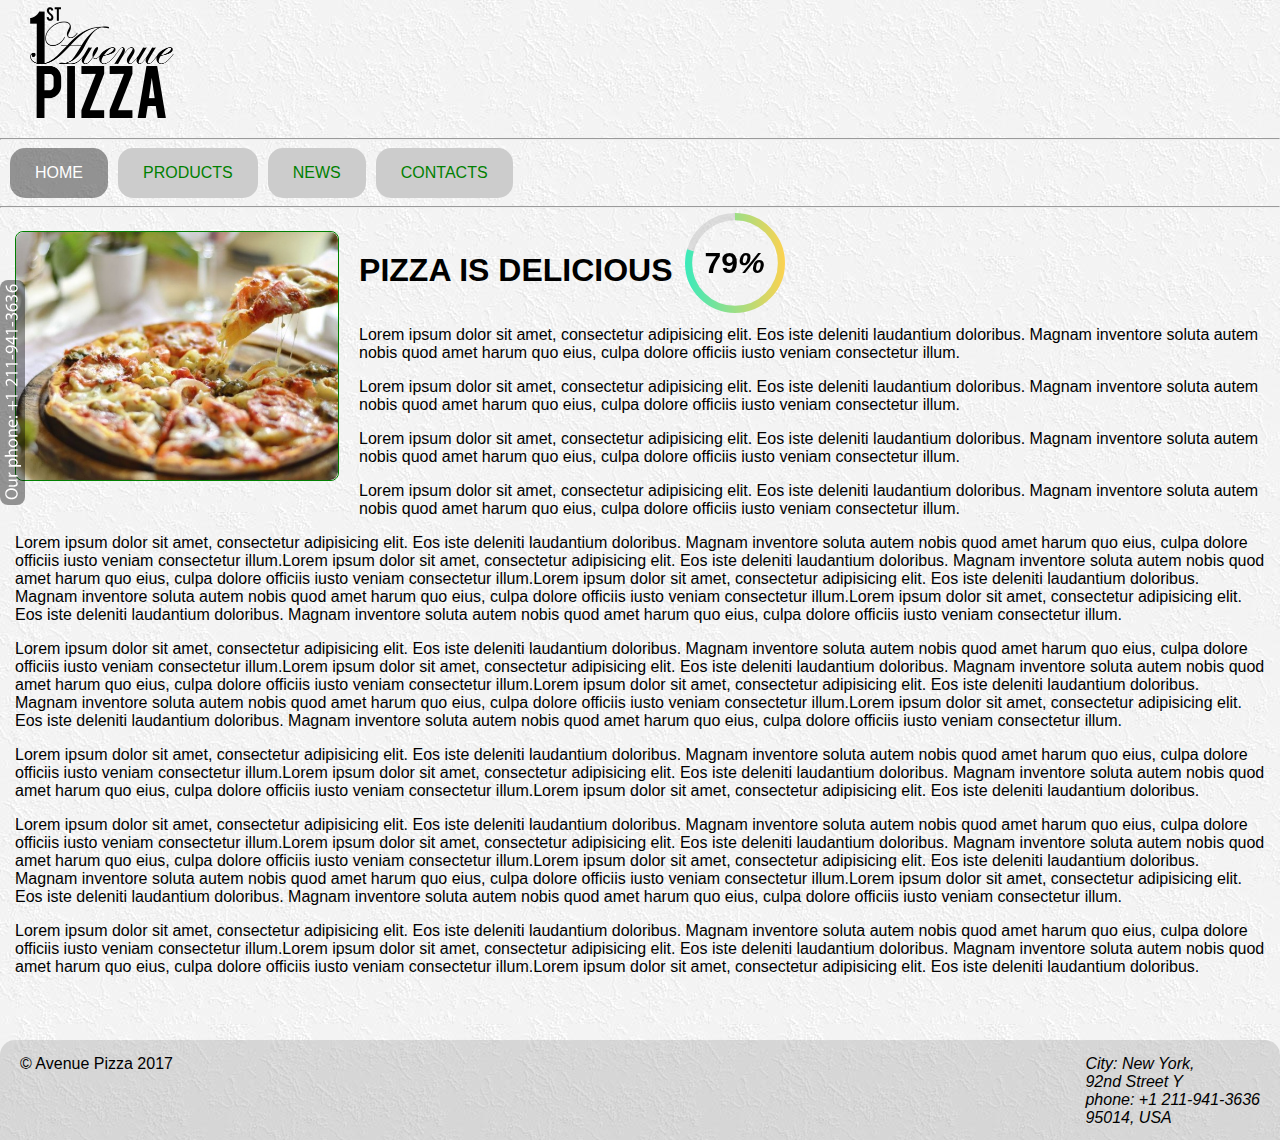
<file: index.html>
<!DOCTYPE html>
<html lang="en">
<head>
	<meta charset="UTF-8">
	<title>Pizza</title>
	<link rel="stylesheet" href="css/style.css">
	<link rel="shortcut icon" href="favicon.ico">
</head>
<body>
<div class="wrapper">
	<div id="tel">
		<a href="tel:12119413636"><img src="img/tel.png" alt="tel"></a>
	</div>
	<header>
		<div class="logo">
			<img src="img/logo.png" alt="pizza">
		</div>
	</header>
	<hr>
	<nav>
		<ul class="menu clearfix">
			<li><a class="active" href="index.html">home</a></li>
			<li>
				<a href="pages/products.html">products</a>
				<ul class="sub_menu">
					<li><a href="pages/product_1.html">Mozzarella</a></li>
					<li><a href="pages/product_2.html">Pizza Man</a></li>
					<li><a href="pages/product_3.html">Pizza Bacon</a></li>
				</ul>
			</li>
			<li><a href="pages/news.html">news</a></li>
			<li><a href="pages/contacts.html">contacts</a></li>
		</ul>
	</nav>	
	<hr>
	<section class="main clearfix">
		<div class="img_wrapper">
			<img src="img/timthumb.jpg" alt="pizza">
		</div>
		
		<h1>Pizza is delicious
			<div class="circle-wrapper">
				<div class="circle">
					<strong>"100"<i>%</i></strong>
				</div>	
			</div>

		</h1>
		
		

		<p>Lorem ipsum dolor sit amet, consectetur adipisicing elit. Eos iste deleniti laudantium doloribus. Magnam inventore soluta autem nobis quod amet harum quo eius, culpa dolore officiis iusto veniam consectetur illum.</p>
		<p>Lorem ipsum dolor sit amet, consectetur adipisicing elit. Eos iste deleniti laudantium doloribus. Magnam inventore soluta autem nobis quod amet harum quo eius, culpa dolore officiis iusto veniam consectetur illum.</p>
		<p>Lorem ipsum dolor sit amet, consectetur adipisicing elit. Eos iste deleniti laudantium doloribus. Magnam inventore soluta autem nobis quod amet harum quo eius, culpa dolore officiis iusto veniam consectetur illum.</p>
		<p>Lorem ipsum dolor sit amet, consectetur adipisicing elit. Eos iste deleniti laudantium doloribus. Magnam inventore soluta autem nobis quod amet harum quo eius, culpa dolore officiis iusto veniam consectetur illum.</p>		
		<p>Lorem ipsum dolor sit amet, consectetur adipisicing elit. Eos iste deleniti laudantium doloribus. Magnam inventore soluta autem nobis quod amet harum quo eius, culpa dolore officiis iusto veniam consectetur illum.Lorem ipsum dolor sit amet, consectetur adipisicing elit. Eos iste deleniti laudantium doloribus. Magnam inventore soluta autem nobis quod amet harum quo eius, culpa dolore officiis iusto veniam consectetur illum.Lorem ipsum dolor sit amet, consectetur adipisicing elit. Eos iste deleniti laudantium doloribus. Magnam inventore soluta autem nobis quod amet harum quo eius, culpa dolore officiis iusto veniam consectetur illum.Lorem ipsum dolor sit amet, consectetur adipisicing elit. Eos iste deleniti laudantium doloribus. Magnam inventore soluta autem nobis quod amet harum quo eius, culpa dolore officiis iusto veniam consectetur illum.</p>

		<p>Lorem ipsum dolor sit amet, consectetur adipisicing elit. Eos iste deleniti laudantium doloribus. Magnam inventore soluta autem nobis quod amet harum quo eius, culpa dolore officiis iusto veniam consectetur illum.Lorem ipsum dolor sit amet, consectetur adipisicing elit. Eos iste deleniti laudantium doloribus. Magnam inventore soluta autem nobis quod amet harum quo eius, culpa dolore officiis iusto veniam consectetur illum.Lorem ipsum dolor sit amet, consectetur adipisicing elit. Eos iste deleniti laudantium doloribus. Magnam inventore soluta autem nobis quod amet harum quo eius, culpa dolore officiis iusto veniam consectetur illum.Lorem ipsum dolor sit amet, consectetur adipisicing elit. Eos iste deleniti laudantium doloribus. Magnam inventore soluta autem nobis quod amet harum quo eius, culpa dolore officiis iusto veniam consectetur illum.</p>
		<p>Lorem ipsum dolor sit amet, consectetur adipisicing elit. Eos iste deleniti laudantium doloribus. Magnam inventore soluta autem nobis quod amet harum quo eius, culpa dolore officiis iusto veniam consectetur illum.Lorem ipsum dolor sit amet, consectetur adipisicing elit. Eos iste deleniti laudantium doloribus. Magnam inventore soluta autem nobis quod amet harum quo eius, culpa dolore officiis iusto veniam consectetur illum.Lorem ipsum dolor sit amet, consectetur adipisicing elit. Eos iste deleniti laudantium doloribus. </p>

		<p>Lorem ipsum dolor sit amet, consectetur adipisicing elit. Eos iste deleniti laudantium doloribus. Magnam inventore soluta autem nobis quod amet harum quo eius, culpa dolore officiis iusto veniam consectetur illum.Lorem ipsum dolor sit amet, consectetur adipisicing elit. Eos iste deleniti laudantium doloribus. Magnam inventore soluta autem nobis quod amet harum quo eius, culpa dolore officiis iusto veniam consectetur illum.Lorem ipsum dolor sit amet, consectetur adipisicing elit. Eos iste deleniti laudantium doloribus. Magnam inventore soluta autem nobis quod amet harum quo eius, culpa dolore officiis iusto veniam consectetur illum.Lorem ipsum dolor sit amet, consectetur adipisicing elit. Eos iste deleniti laudantium doloribus. Magnam inventore soluta autem nobis quod amet harum quo eius, culpa dolore officiis iusto veniam consectetur illum.</p>
		<p>Lorem ipsum dolor sit amet, consectetur adipisicing elit. Eos iste deleniti laudantium doloribus. Magnam inventore soluta autem nobis quod amet harum quo eius, culpa dolore officiis iusto veniam consectetur illum.Lorem ipsum dolor sit amet, consectetur adipisicing elit. Eos iste deleniti laudantium doloribus. Magnam inventore soluta autem nobis quod amet harum quo eius, culpa dolore officiis iusto veniam consectetur illum.Lorem ipsum dolor sit amet, consectetur adipisicing elit. Eos iste deleniti laudantium doloribus. </p>	

		
	</section>
	<footer>		
		<p>&copy; Avenue Pizza 2017</p>
		<address>
			City: New York,<br>
			92nd Street Y<br>
			phone: +1 211-941-3636<br>
			95014, USA
		</address>
	</footer>
</div>

<script src="https://ajax.googleapis.com/ajax/libs/jquery/3.1.0/jquery.min.js"></script>
<script src="jquery-circle-progress/dist/circle-progress.min.js"></script>
<script>
	 $('.circle').circleProgress({
	    value: 1,
	    startAngle: -Math.PI/2,
	    size: 100
	  }).on('circle-animation-progress', function(event, progress) {
	    $(this).find('strong').html(Math.round(100 * progress) + '<i>%</i>');
	  });
</script>
</body>
</html>
</file>
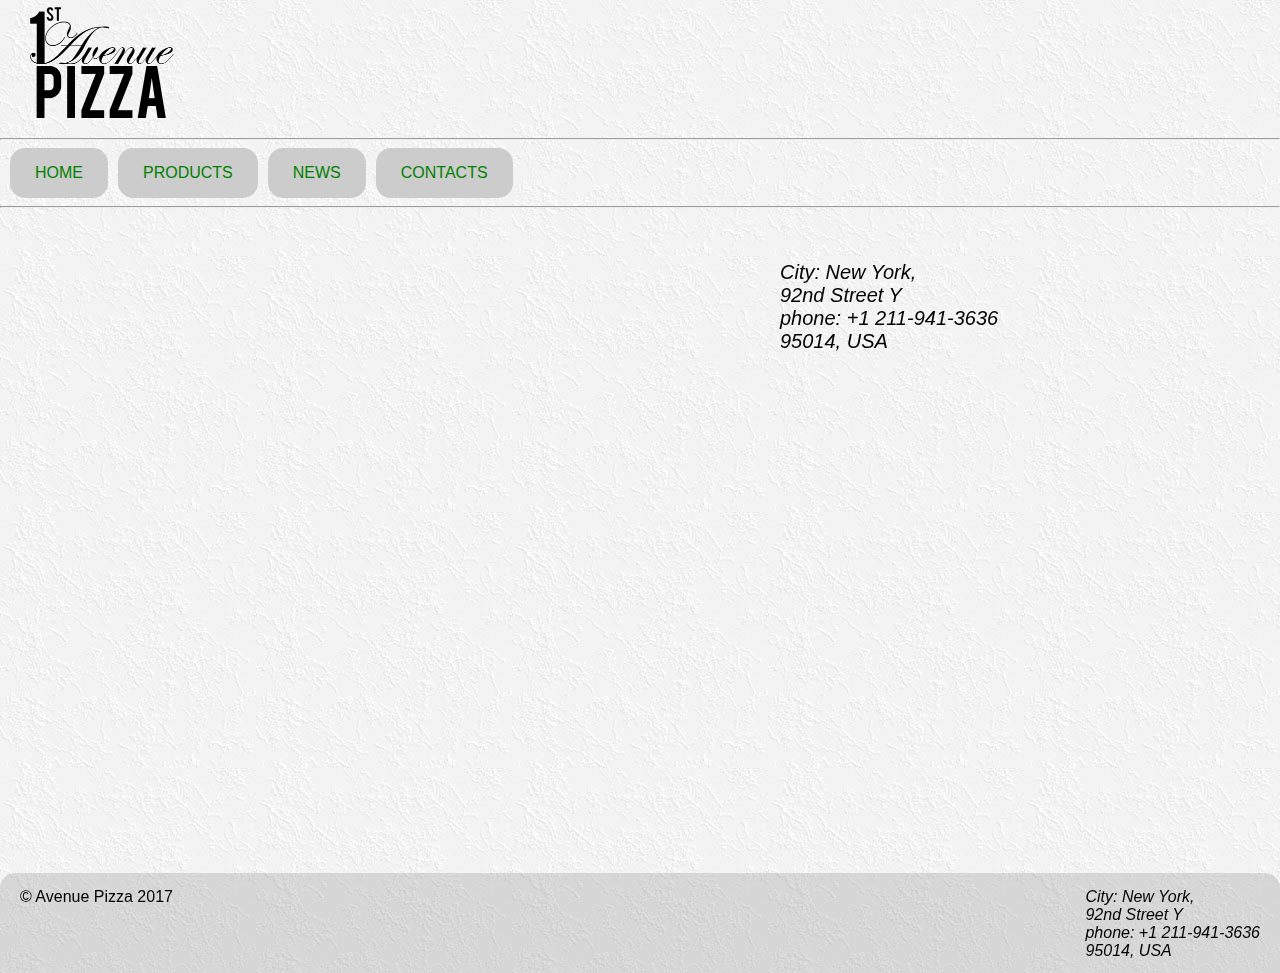
<file: contacts.html>
<!DOCTYPE html>
<html lang="en">
<head>
	<meta charset="UTF-8">
	<title>Pizza</title>
	<link rel="stylesheet" href="style.css">
</head>
<body>
<div class="wrapper">
	<header>
		<div class="logo">
			<img src="img/logo.png" alt="pizza">
		</div>
	</header>
	<hr>
	<nav>
		<ul class="menu clearfix">
			<li><a href="index.html">home</a></li>
			<li>
				<a href="products.html">products</a>
				<ul class="sub_menu">
					<li><a href="product_1.html">Mozzarella</a></li>
					<li><a href="product_2.html">Pizza Man</a></li>
					<li><a href="product_3.html">Pizza Bacon</a></li>
				</ul>
			</li>
			<li><a href="news.html">news</a></li>
			<li><a href="contacts.html">contacts</a></li>
		</ul>
	</nav>
	<hr>
	<section class="main clearfix">

		<div class="wrapper_address">
			<div class="map">
			<iframe src="https://www.google.com/maps/embed?pb=!1m18!1m12!1m3!1d24174.556824576717!2d-73.97087759921943!3d40.765992279643974!2m3!1f0!2f0!3f0!3m2!1i1024!2i768!4f13.1!3m3!1m2!1s0x0%3A0xa89dbb19d96569cc!2sKeens+Steakhouse!5e0!3m2!1suk!2sru!4v1495727339928" frameborder="0" style="border:0" allowfullscreen></iframe>
		</div>
		<address>
			City: New York,<br>
			92nd Street Y<br>
			phone: +1 211-941-3636<br>
			95014, USA
		</address>
		</div>
		
		
		
		

		
	</section>

	<footer class="clearfix">		
		<p>&copy; Avenue Pizza 2017</p>
		<address>
			City: New York,<br>
			92nd Street Y<br>
			phone: +1 211-941-3636<br>
			95014, USA
		</address>
	</footer>
</div>


</body>
</html>
</file>
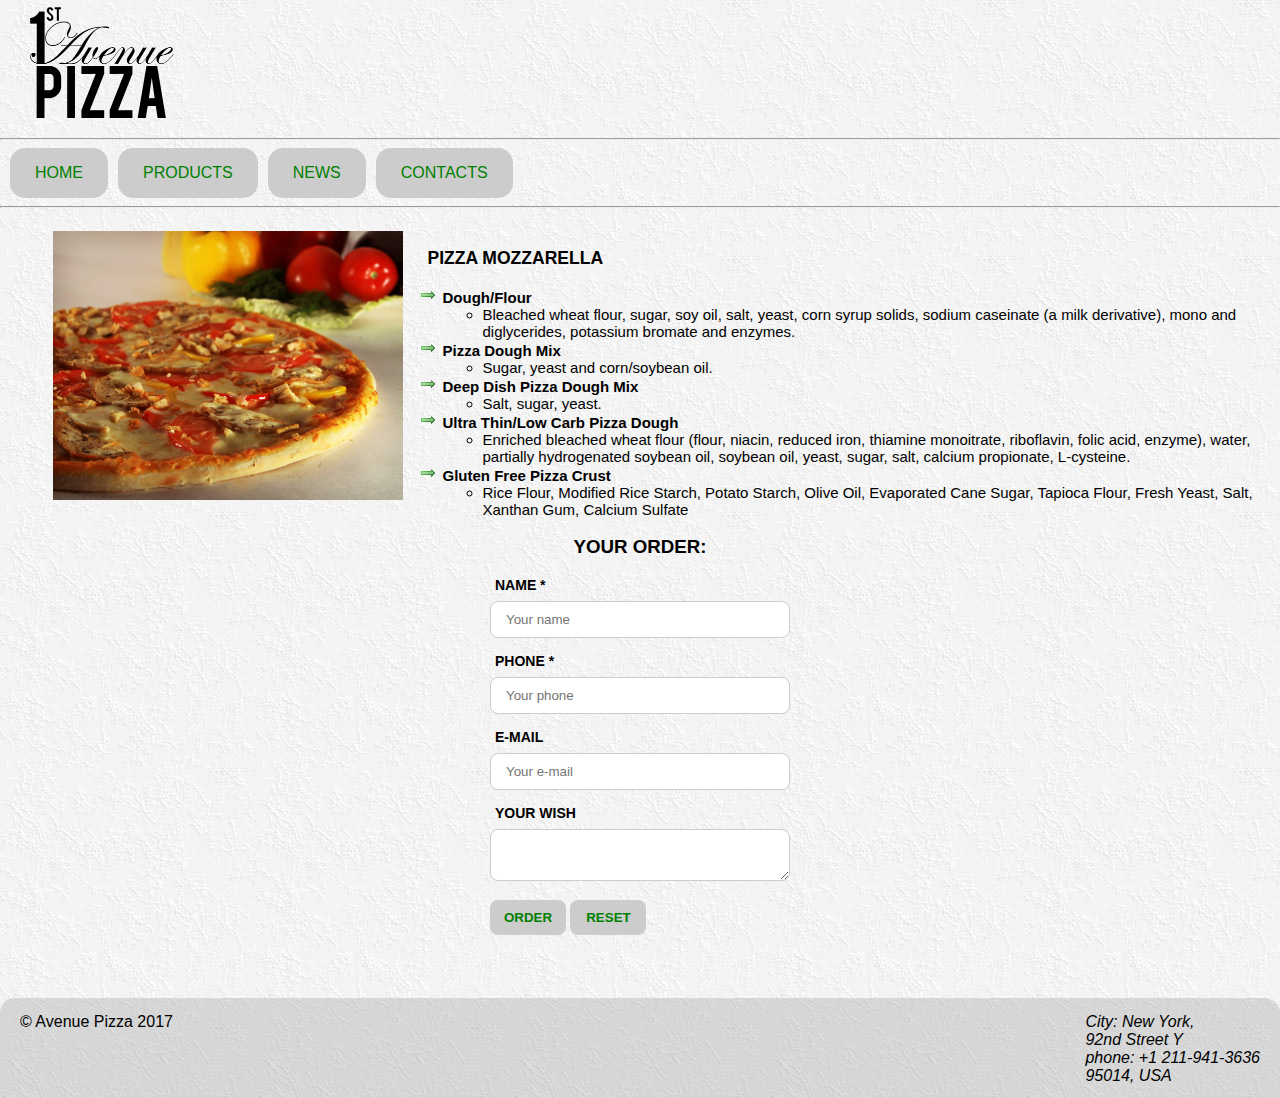
<file: product_1.html>
<!DOCTYPE html>
<html lang="en">
<head>
	<meta charset="UTF-8">
	<title>Pizza</title>
	<link rel="stylesheet" href="style.css">
</head>
<body>
<div class="wrapper">
	<header>
		<div class="logo">
			<img src="img/logo.png" alt="pizza">
		</div>
	</header>
	<hr>
	<nav>
		<ul class="menu clearfix">
			<li><a href="index.html">home</a></li>
			<li>
				<a href="products.html">products</a>
				<ul class="sub_menu">
					<li><a href="product_1.html">Mozzarella</a></li>
					<li><a href="product_2.html">Pizza Man</a></li>
					<li><a href="product_3.html">Pizza Bacon</a></li>
				</ul>
			</li>
			<li><a href="news.html">news</a></li>
			<li><a href="contacts.html">contacts</a></li>
		</ul>
	</nav>
	<hr>
	<section class="main clearfix">
		<figure>
			<div class="products">					
				<img src="img/Pizza_de_Mozarella_1.jpg" alt="mozzarella">
				<!-- <figcaption>Pizza Mozzarella</figcaption> -->
			</div>
		</figure>
		<div class="ingridients">
			<h3>Pizza Mozzarella</h3>
			<ul class="order">
				<li class="title_p">Dough/Flour
					<ul>
						<li class="title_in">Bleached wheat flour, sugar, soy oil, salt, yeast, corn syrup solids, sodium caseinate (a milk derivative), mono and diglycerides, potassium bromate and enzymes.</li>					
					</ul>
				</li>
				<li class="title_p">Pizza Dough Mix
					<ul>
						<li class="title_in">Sugar, yeast and corn/soybean oil.</li>
					</ul>
				</li>
				<li class="title_p">Deep Dish Pizza Dough Mix
					<ul>
						<li class="title_in">Salt, sugar, yeast.</li>
					</ul>
				</li>
				<li class="title_p">Ultra Thin/Low Carb Pizza Dough
					<ul>
						<li class="title_in">Enriched bleached wheat flour (flour, niacin, reduced iron, thiamine monoitrate, riboflavin, folic acid, enzyme), water, partially hydrogenated soybean oil, soybean oil, yeast, sugar, salt, calcium propionate, L-cysteine.</li>
					</ul>
				</li>
				<li class="title_p">Gluten Free Pizza Crust
					<ul>
						<li class="title_in">Rice Flour, Modified Rice Starch, Potato Starch, Olive Oil, Evaporated Cane Sugar, Tapioca Flour, Fresh Yeast, Salt, Xanthan Gum, Calcium Sulfate​</li>
					</ul>
				</li>			
			</ul>
		</div>

		<div class="form_order">
			<h3>Your Order:</h3>

			<form action="formdata.php" method="POST">
				<label for="name">Name *</label>
				<input type="text" name="name" id="name" placeholder="Your name" required>

				<label for="phone">Phone *</label>
				<input type="tel" name="phone" id="phone" required placeholder="Your phone">
				
				<label for="email">E-mail</label>
				<input type="email" name="email" id="email" placeholder="Your e-mail">

				<label for="more">Your wish</label>
				<textarea name="more" id="more"></textarea>	

				<input type="submit" value="order">
				<input type="reset" value="reset">
			</form>
		</div>
		
	</section>

	<footer>		
		<p>&copy; Avenue Pizza 2017</p>
		<address>
			City: New York,<br>
			92nd Street Y<br>
			phone: +1 211-941-3636<br>
			95014, USA
		</address>
	</footer>
</div>


</body>
</html>
</file>
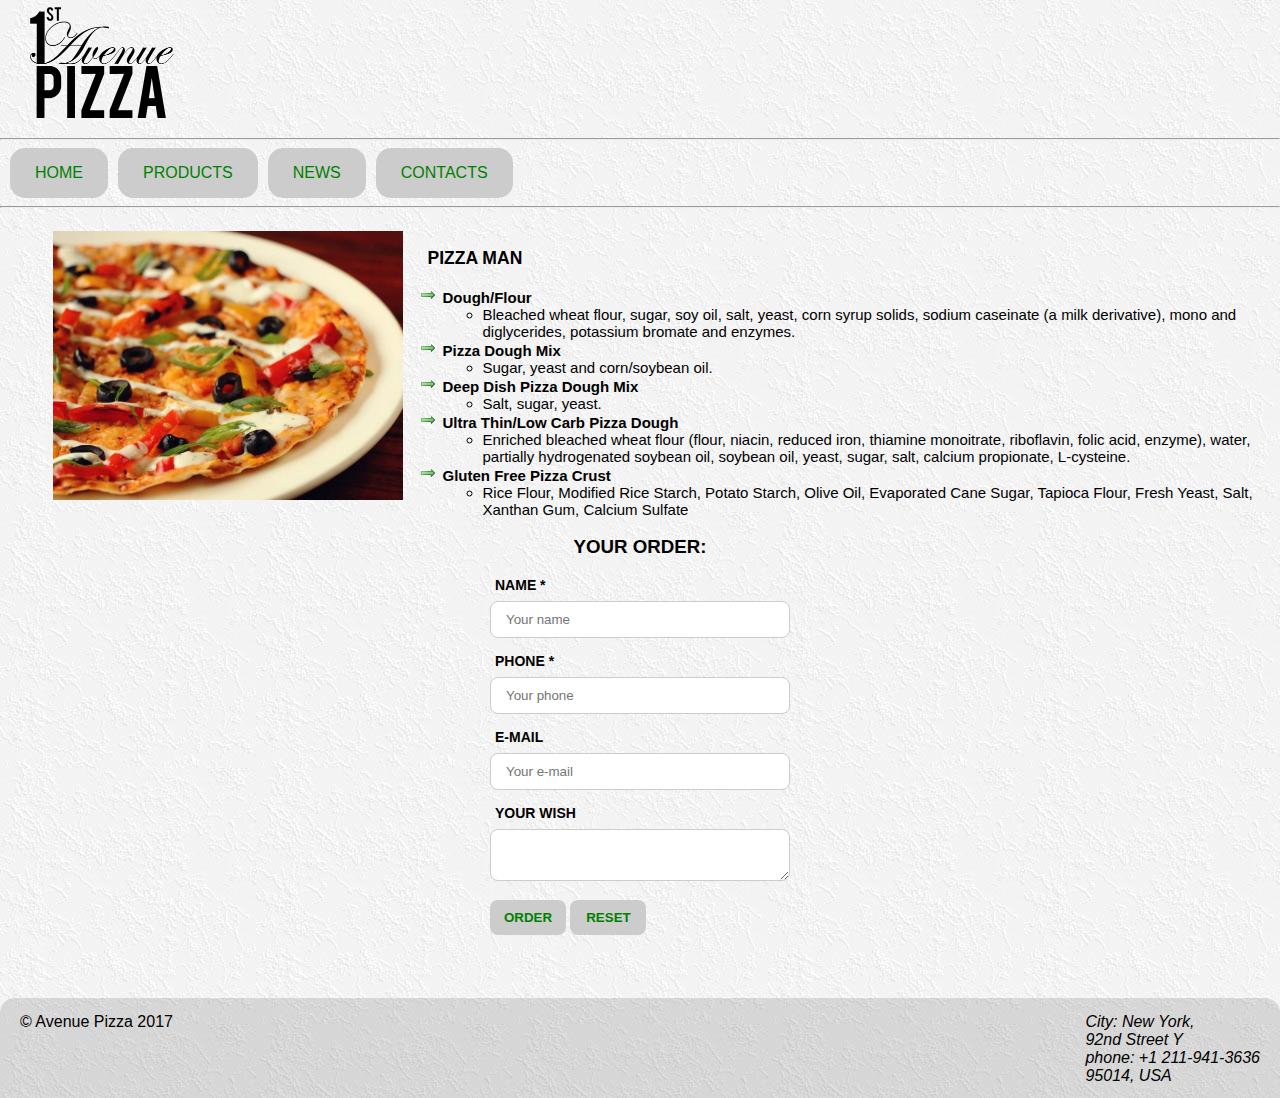
<file: product_2.html>
<!DOCTYPE html>
<html lang="en">
<head>
	<meta charset="UTF-8">
	<title>Pizza</title>
	<link rel="stylesheet" href="style.css">
</head>
<body>
<div class="wrapper">
	<header>
		<div class="logo">
			<img src="img/logo.png" alt="pizza">
		</div>
	</header>
	<hr>
	<nav>
		<ul class="menu clearfix">
			<li><a href="index.html">home</a></li>
			<li>
				<a href="products.html">products</a>
				<ul class="sub_menu">
					<li><a href="product_1.html">Mozzarella</a></li>
					<li><a href="product_2.html">Pizza Man</a></li>
					<li><a href="product_3.html">Pizza Bacon</a></li>
				</ul>
			</li>
			<li><a href="news.html">news</a></li>
			<li><a href="contacts.html">contacts</a></li>
		</ul>
	</nav>
	<hr>
	<section class="main clearfix">
		<figure>
			<div class="products">					
				<img src="img/Pizza_Man_2.jpg" alt="mozzarella">
				<!-- <figcaption>Pizza Mozzarella</figcaption> -->
			</div>
		</figure>
		<div class="ingridients">
			<h3>Pizza Man</h3>
			<ul class="order">
				<li class="title_p">Dough/Flour
					<ul>
						<li class="title_in">Bleached wheat flour, sugar, soy oil, salt, yeast, corn syrup solids, sodium caseinate (a milk derivative), mono and diglycerides, potassium bromate and enzymes.</li>					
					</ul>
				</li>
				<li class="title_p">Pizza Dough Mix
					<ul>
						<li class="title_in">Sugar, yeast and corn/soybean oil.</li>
					</ul>
				</li>
				<li class="title_p">Deep Dish Pizza Dough Mix
					<ul>
						<li class="title_in">Salt, sugar, yeast.</li>
					</ul>
				</li>
				<li class="title_p">Ultra Thin/Low Carb Pizza Dough
					<ul>
						<li class="title_in">Enriched bleached wheat flour (flour, niacin, reduced iron, thiamine monoitrate, riboflavin, folic acid, enzyme), water, partially hydrogenated soybean oil, soybean oil, yeast, sugar, salt, calcium propionate, L-cysteine.</li>
					</ul>
				</li>
				<li class="title_p">Gluten Free Pizza Crust
					<ul>
						<li class="title_in">Rice Flour, Modified Rice Starch, Potato Starch, Olive Oil, Evaporated Cane Sugar, Tapioca Flour, Fresh Yeast, Salt, Xanthan Gum, Calcium Sulfate​</li>
					</ul>
				</li>			
			</ul>
		</div>

		<div class="form_order">
			<h3>Your Order:</h3>

			<form action="formdata.php" method="POST">
				<label for="name">Name *</label>
				<input type="text" name="name" id="name" placeholder="Your name" required>

				<label for="phone">Phone *</label>
				<input type="tel" name="phone" id="phone" required placeholder="Your phone">
				
				<label for="email">E-mail</label>
				<input type="email" name="email" id="email" placeholder="Your e-mail">

				<label for="more">Your wish</label>
				<textarea name="more" id="more"></textarea>	

				<input type="submit" value="order">
				<input type="reset" value="reset">
			</form>
		</div>
		
	</section>

	<footer>		
		<p>&copy; Avenue Pizza 2017</p>
		<address>
			City: New York,<br>
			92nd Street Y<br>
			phone: +1 211-941-3636<br>
			95014, USA
		</address>
	</footer>
</div>


</body>
</html>
</file>
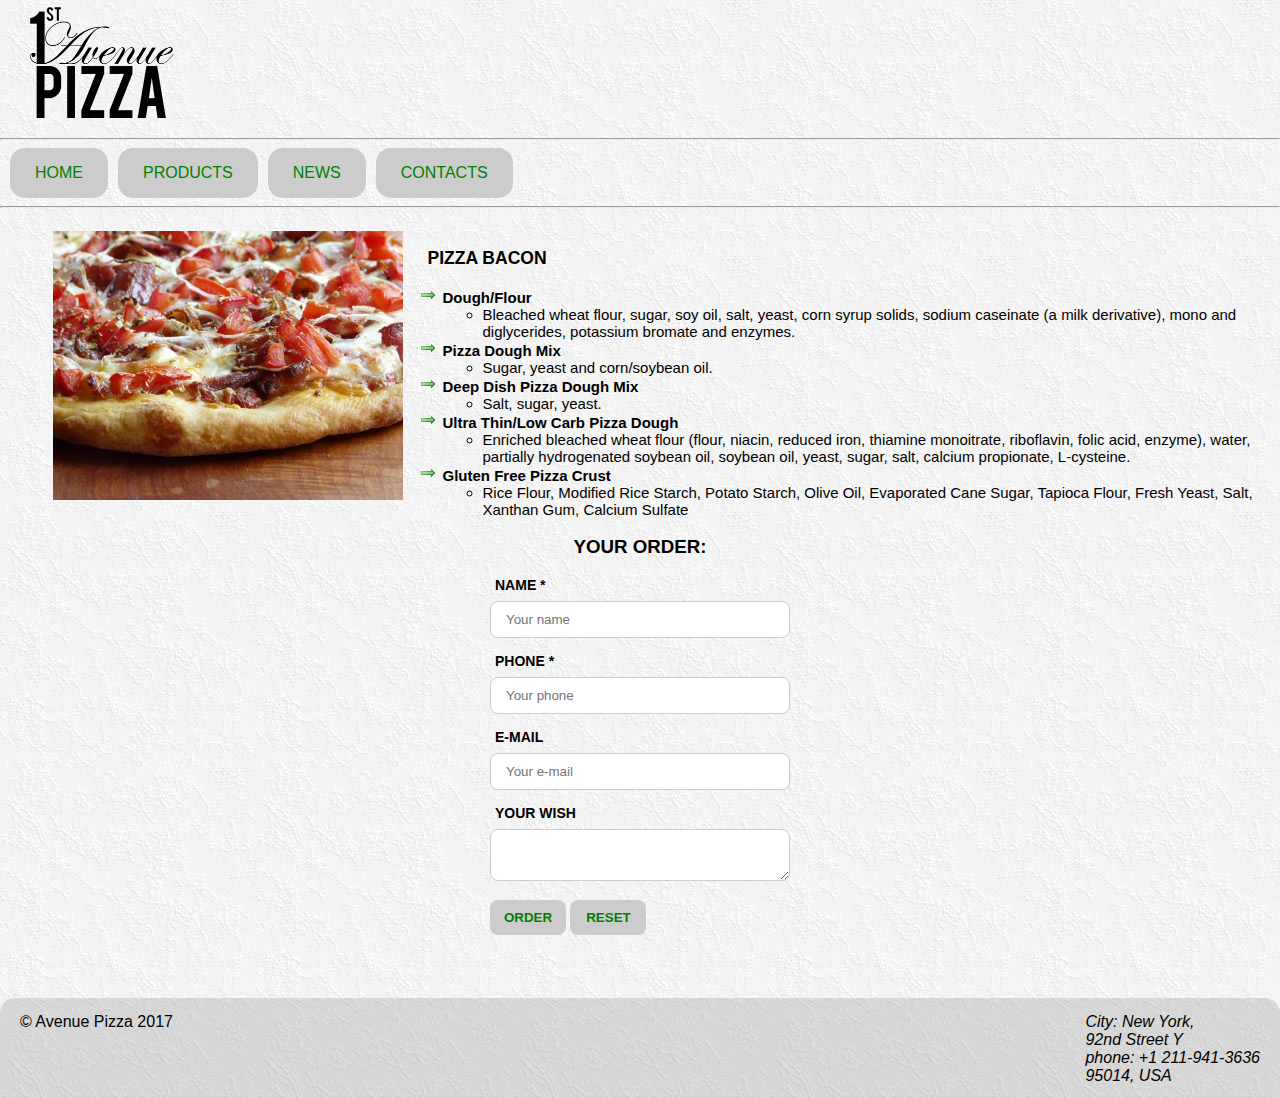
<file: product_3.html>
<!DOCTYPE html>
<html lang="en">
<head>
	<meta charset="UTF-8">
	<title>Pizza</title>
	<link rel="stylesheet" href="style.css">
</head>
<body>
<div class="wrapper">
	<header>
		<div class="logo">
			<img src="img/logo.png" alt="pizza">
		</div>
	</header>
	<hr>
	<nav>
		<ul class="menu clearfix">
			<li><a href="index.html">home</a></li>
			<li>
				<a href="products.html">products</a>
				<ul class="sub_menu">
					<li><a href="product_1.html">Mozzarella</a></li>
					<li><a href="product_2.html">Pizza Man</a></li>
					<li><a href="product_3.html">Pizza Bacon</a></li>
				</ul>
			</li>
			<li><a href="news.html">news</a></li>
			<li><a href="contacts.html">contacts</a></li>
		</ul>
	</nav>
	<hr>
	<section class="main clearfix">
		<figure>
			<div class="products">					
				<img src="img/Pizza_de_Bacon_3.jpg" alt="mozzarella">
				<!-- <figcaption>Pizza Mozzarella</figcaption> -->
			</div>
		</figure>
		<div class="ingridients">
			<h3>Pizza Bacon</h3>
			<ul class="order">
				<li class="title_p">Dough/Flour
					<ul>
						<li class="title_in">Bleached wheat flour, sugar, soy oil, salt, yeast, corn syrup solids, sodium caseinate (a milk derivative), mono and diglycerides, potassium bromate and enzymes.</li>					
					</ul>
				</li>
				<li class="title_p">Pizza Dough Mix
					<ul>
						<li class="title_in">Sugar, yeast and corn/soybean oil.</li>
					</ul>
				</li>
				<li class="title_p">Deep Dish Pizza Dough Mix
					<ul>
						<li class="title_in">Salt, sugar, yeast.</li>
					</ul>
				</li>
				<li class="title_p">Ultra Thin/Low Carb Pizza Dough
					<ul>
						<li class="title_in">Enriched bleached wheat flour (flour, niacin, reduced iron, thiamine monoitrate, riboflavin, folic acid, enzyme), water, partially hydrogenated soybean oil, soybean oil, yeast, sugar, salt, calcium propionate, L-cysteine.</li>
					</ul>
				</li>
				<li class="title_p">Gluten Free Pizza Crust
					<ul>
						<li class="title_in">Rice Flour, Modified Rice Starch, Potato Starch, Olive Oil, Evaporated Cane Sugar, Tapioca Flour, Fresh Yeast, Salt, Xanthan Gum, Calcium Sulfate​</li>
					</ul>
				</li>			
			</ul>
		</div>

		<div class="form_order">
			<h3>Your Order:</h3>

			<form action="formdata.php" method="POST">
				<label for="name">Name *</label>
				<input type="text" name="name" id="name" placeholder="Your name" required>

				<label for="phone">Phone *</label>
				<input type="tel" name="phone" id="phone" required placeholder="Your phone">
				
				<label for="email">E-mail</label>
				<input type="email" name="email" id="email" placeholder="Your e-mail">

				<label for="more">Your wish</label>
				<textarea name="more" id="more"></textarea>	

				<input type="submit" value="order">
				<input type="reset" value="reset">
			</form>
		</div>
		
	</section>

	<footer>		
		<p>&copy; Avenue Pizza 2017</p>
		<address>
			City: New York,<br>
			92nd Street Y<br>
			phone: +1 211-941-3636<br>
			95014, USA
		</address>
	</footer>
</div>


</body>
</html>
</file>
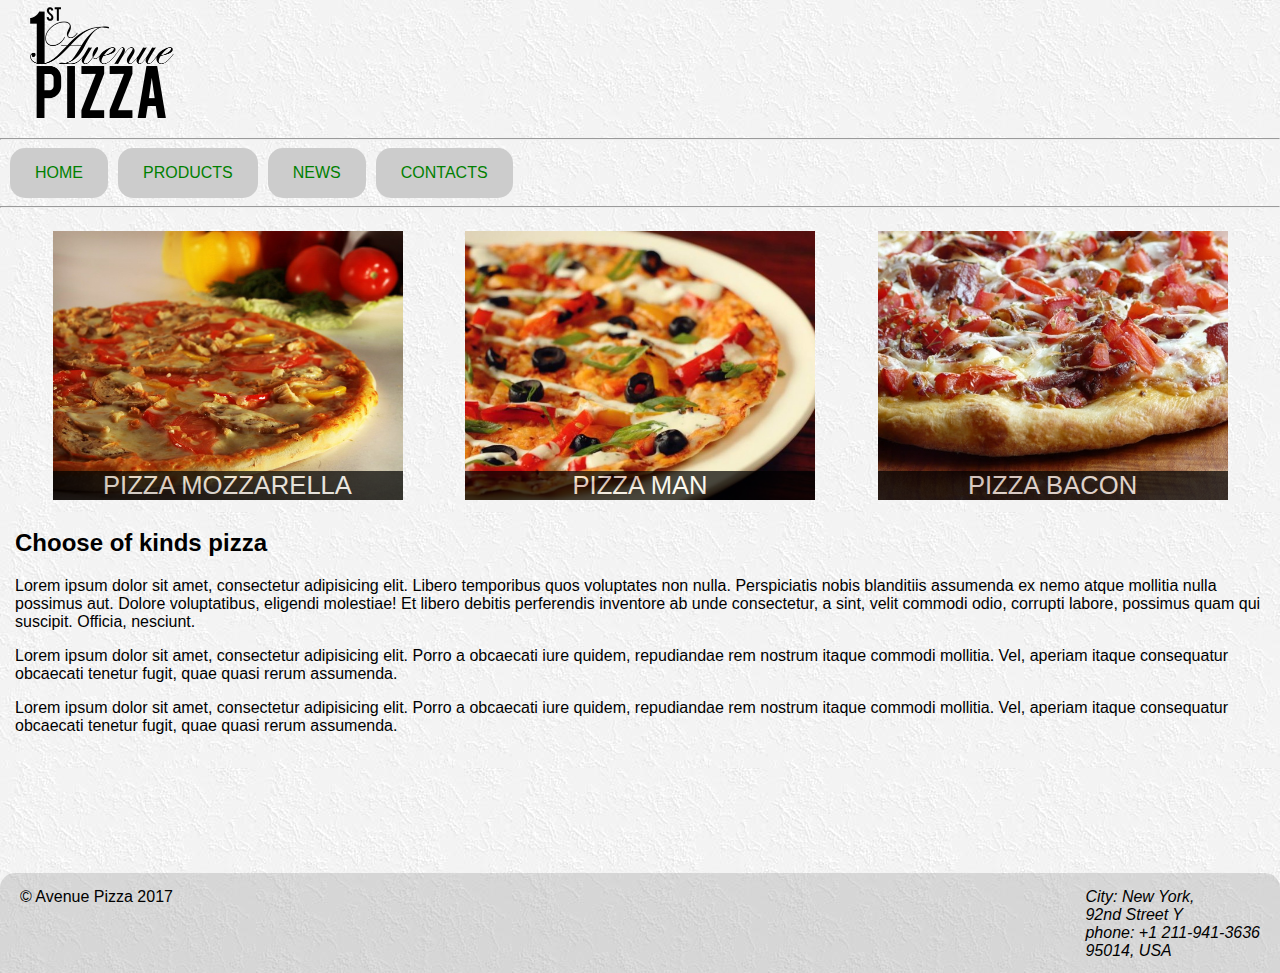
<file: products.html>
<!DOCTYPE html>
<html lang="en">
<head>
	<meta charset="UTF-8">
	<title>Pizza</title>
	<link rel="stylesheet" href="style.css">
</head>
<body>
<div class="wrapper">
	<header>
		<div class="logo">
			<img src="img/logo.png" alt="pizza">
		</div>
	</header>
	<hr>
	<nav>
		<ul class="menu clearfix">
			<li><a href="index.html">home</a></li>
			<li>
				<a href="products.html">products</a>
				<ul class="sub_menu">
					<li><a href="product_1.html">Mozzarella</a></li>
					<li><a href="product_2.html">Pizza Man</a></li>
					<li><a href="product_3.html">Pizza Bacon</a></li>
				</ul>
			</li>
			<li><a href="news.html">news</a></li>
			<li><a href="contacts.html">contacts</a></li>
		</ul>
	</nav>
	<hr>
	<section class="main clearfix">
		<figure>
			<div class="products">					
				<a href="product_1.html"><img src="img/Pizza_de_Mozarella_1.jpg" alt="mozzarella"></a>
				<figcaption>Pizza Mozzarella</figcaption>
			</div>
		</figure>
		
		<figure>
			<div class="products">
				<a href="product_2.html"><img src="img/Pizza_Man_2.jpg" alt="Man"></a>
				<figcaption>Pizza Man</figcaption>
			</div>
		</figure>

		<figure>
			<div class="products">
				<a href="product_3.html"><img src="img/Pizza_de_Bacon_3.jpg" alt="Bacon"></a>
				<figcaption>Pizza Bacon</figcaption>
			</div>
		</figure>
		
		<div class="describe">
			<h2>Choose of kinds pizza</h2>
			<p>Lorem ipsum dolor sit amet, consectetur adipisicing elit. Libero temporibus quos voluptates non nulla. Perspiciatis nobis blanditiis assumenda ex nemo atque mollitia nulla possimus aut. Dolore voluptatibus, eligendi molestiae! Et libero debitis perferendis inventore ab unde consectetur, a sint, velit commodi odio, corrupti labore, possimus quam qui suscipit. Officia, nesciunt.</p>
			<p>Lorem ipsum dolor sit amet, consectetur adipisicing elit. Porro a obcaecati iure quidem, repudiandae rem nostrum itaque commodi mollitia. Vel, aperiam itaque consequatur obcaecati tenetur fugit, quae quasi rerum assumenda.</p>
			<p>Lorem ipsum dolor sit amet, consectetur adipisicing elit. Porro a obcaecati iure quidem, repudiandae rem nostrum itaque commodi mollitia. Vel, aperiam itaque consequatur obcaecati tenetur fugit, quae quasi rerum assumenda.</p>
		</div>
		
		
		

		
	</section>

	<footer>		
		<p>&copy; Avenue Pizza 2017</p>
		<address>
			City: New York,<br>
			92nd Street Y<br>
			phone: +1 211-941-3636<br>
			95014, USA
		</address>
	</footer>
</div>


</body>
</html>
</file>
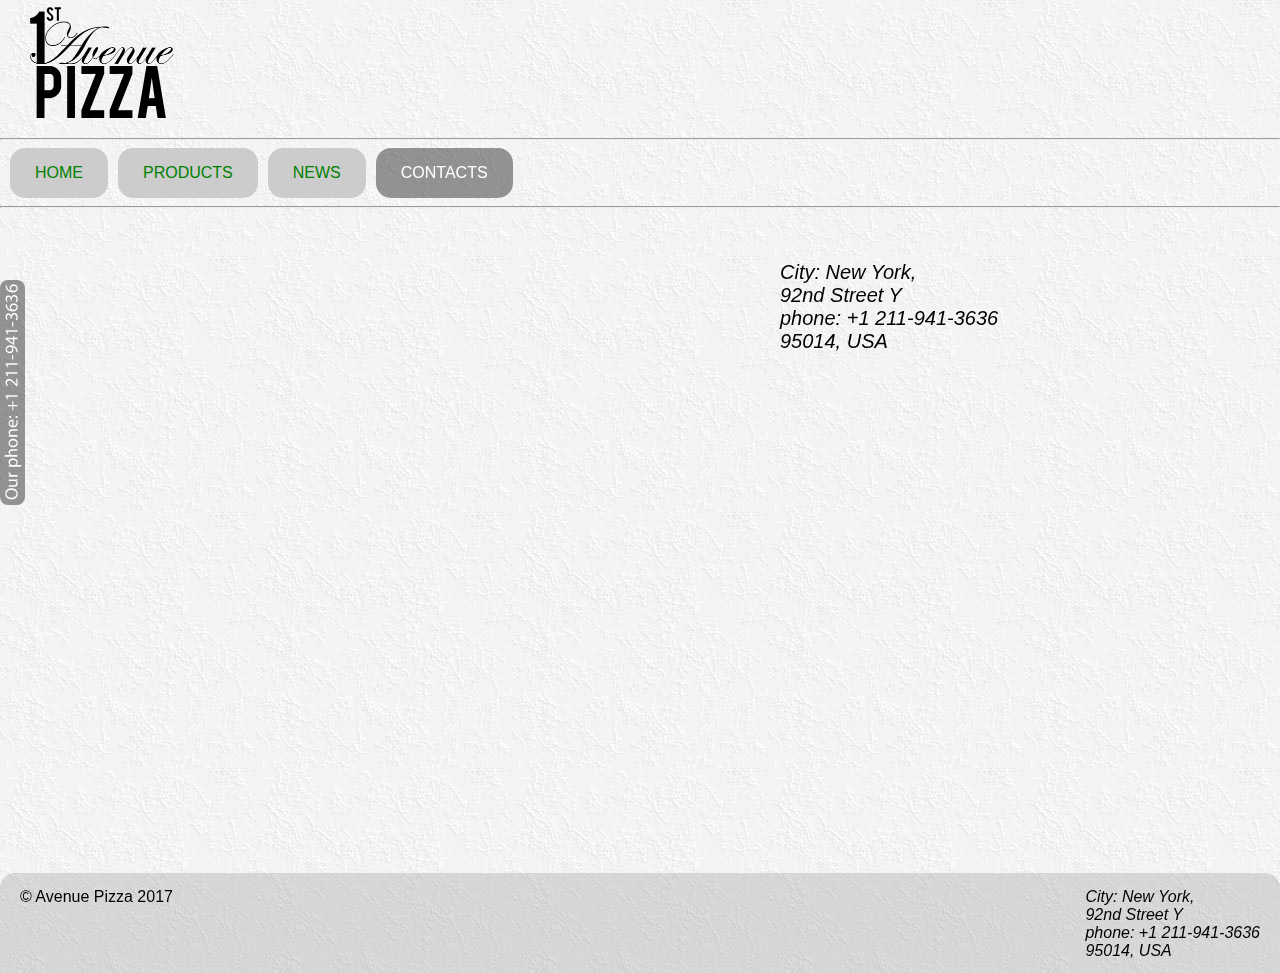
<file: pages/contacts.html>
<!DOCTYPE html>
<html lang="en">
<head>
	<meta charset="UTF-8">
	<title>Pizza</title>
	<link rel="stylesheet" href="../css/style.css">
	<link rel="shortcut icon" href="../favicon.ico">
</head>
<body>
<div class="wrapper">
	<div id="tel">
		<a href="tel:12119413636"><img src="../img/tel.png" alt="tel"></a>
	</div>
	<header>
		<div class="logo">
			<img src="../img/logo.png" alt="pizza">
		</div>
	</header>
	<hr>
	<nav>
		<ul class="menu clearfix">
			<li><a href="../index.html">home</a></li>
			<li>
				<a href="products.html">products</a>
				<ul class="sub_menu">
					<li><a href="product_1.html">Mozzarella</a></li>
					<li><a href="product_2.html">Pizza Man</a></li>
					<li><a href="product_3.html">Pizza Bacon</a></li>
				</ul>
			</li>
			<li><a href="news.html">news</a></li>
			<li><a class="active" href="contacts.html">contacts</a></li>
		</ul>
	</nav>
	<hr>
	<section class="main clearfix">

		<div class="wrapper_address">
			<div class="map">
			<iframe src="https://www.google.com/maps/embed?pb=!1m18!1m12!1m3!1d24174.556824576717!2d-73.97087759921943!3d40.765992279643974!2m3!1f0!2f0!3f0!3m2!1i1024!2i768!4f13.1!3m3!1m2!1s0x0%3A0xa89dbb19d96569cc!2sKeens+Steakhouse!5e0!3m2!1suk!2sru!4v1495727339928" frameborder="0" style="border:0" allowfullscreen></iframe>
		</div>
		<address>
			City: New York,<br>
			92nd Street Y<br>
			phone: +1 211-941-3636<br>
			95014, USA
		</address>
		</div>
		
		
		
		

		
	</section>

	<footer class="clearfix">		
		<p>&copy; Avenue Pizza 2017</p>
		<address>
			City: New York,<br>
			92nd Street Y<br>
			phone: +1 211-941-3636<br>
			95014, USA
		</address>
	</footer>
</div>


</body>
</html>
</file>
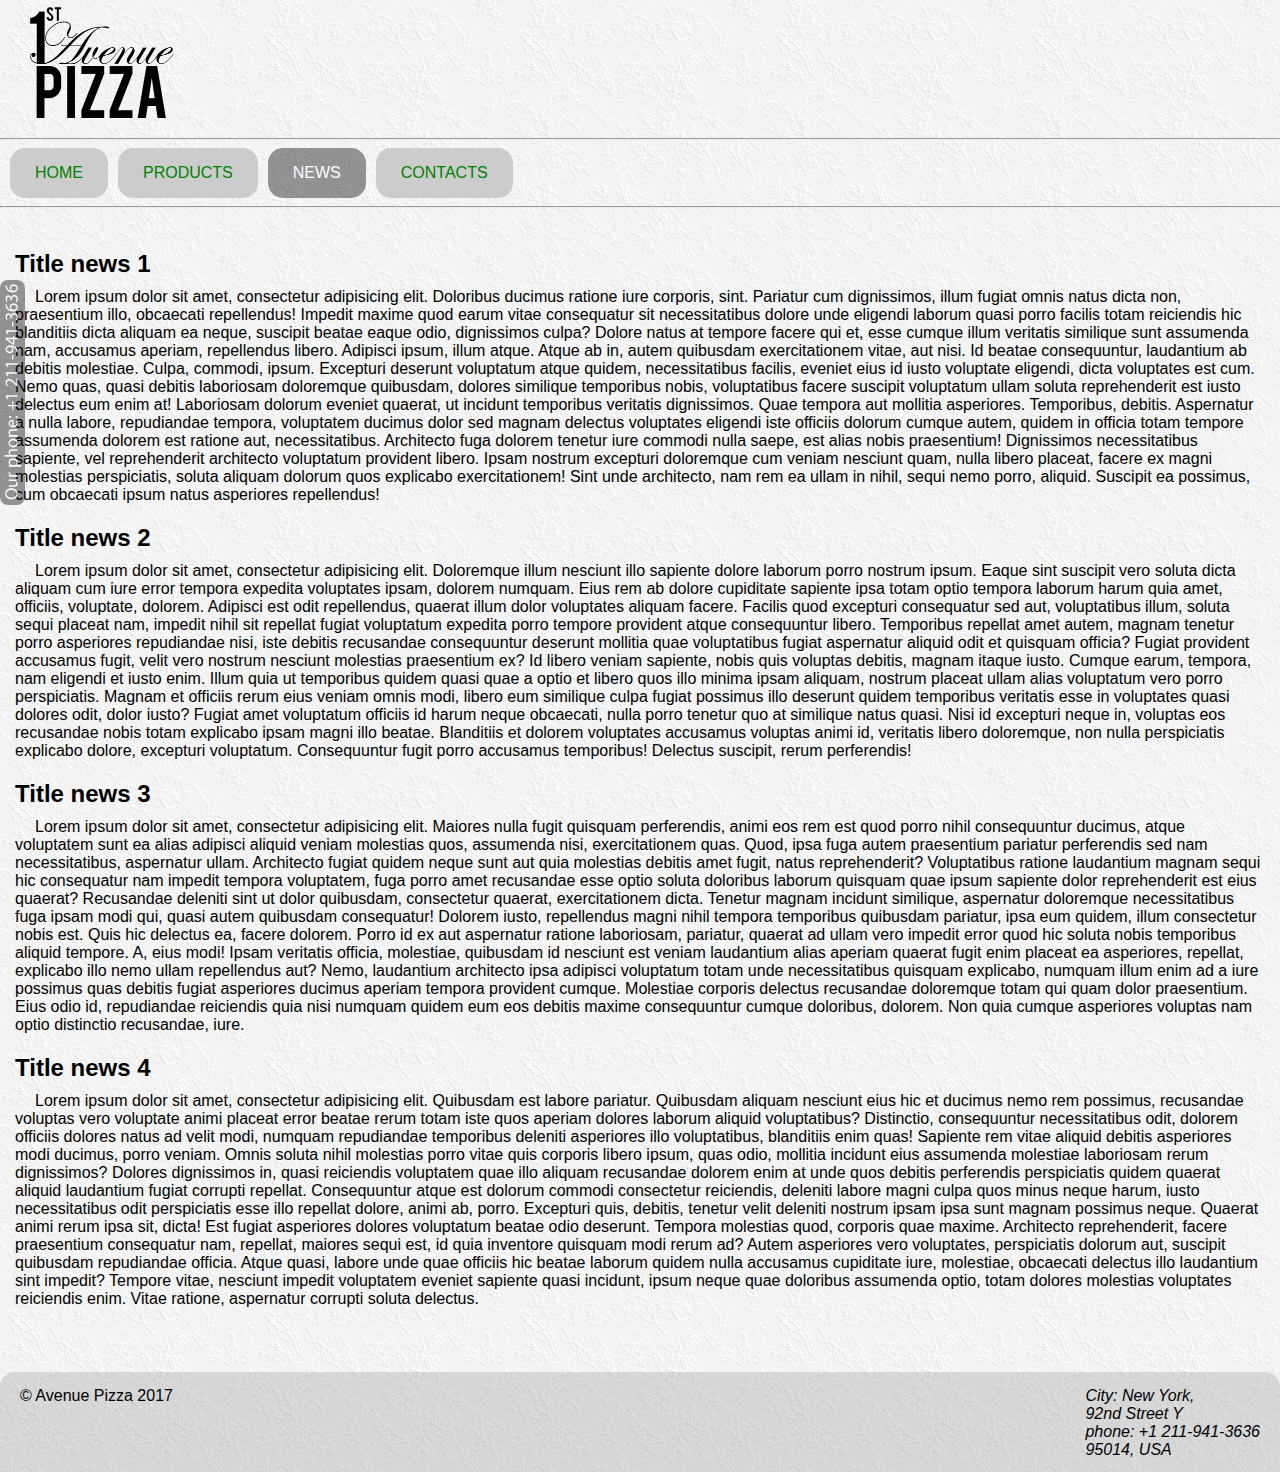
<file: pages/news.html>
<!DOCTYPE html>
<html lang="en">
<head>
	<meta charset="UTF-8">
	<title>Pizza</title>
	<link rel="stylesheet" href="../css/style.css">
	<link rel="shortcut icon" href="../favicon.ico">
</head>
<body>
<div class="wrapper">
	<div id="tel">
		<a href="tel:12119413636"><img src="../img/tel.png" alt="tel"></a>
	</div>
	<header>
		<div class="logo">
			<img src="../img/logo.png" alt="pizza">
		</div>
	</header>
	<hr>
	<nav>
		<ul class="menu clearfix">
			<li><a href="../index.html">home</a></li>
			<li>
				<a href="products.html">products</a>
				<ul class="sub_menu">
					<li><a href="product_1.html">Mozzarella</a></li>
					<li><a href="product_2.html">Pizza Man</a></li>
					<li><a href="product_3.html">Pizza Bacon</a></li>
				</ul>
			</li>
			<li><a class="active" href="news.html">news</a></li>
			<li><a href="contacts.html">contacts</a></li>
		</ul>
	</nav>
	<hr>
	<section class="main clearfix">
	
	<div class="wrapper__news">
	
		<h2>Title news 1</h2>
		<p>Lorem ipsum dolor sit amet, consectetur adipisicing elit. Doloribus ducimus ratione iure corporis, sint. Pariatur cum dignissimos, illum fugiat omnis natus dicta non, praesentium illo, obcaecati repellendus! Impedit maxime quod earum vitae consequatur sit necessitatibus dolore unde eligendi laborum quasi porro facilis totam reiciendis hic blanditiis dicta aliquam ea neque, suscipit beatae eaque odio, dignissimos culpa? Dolore natus at tempore facere qui et, esse cumque illum veritatis similique sunt assumenda nam, accusamus aperiam, repellendus libero. Adipisci ipsum, illum atque. Atque ab in, autem quibusdam exercitationem vitae, aut nisi. Id beatae consequuntur, laudantium ab debitis molestiae. Culpa, commodi, ipsum. Excepturi deserunt voluptatum atque quidem, necessitatibus facilis, eveniet eius id iusto voluptate eligendi, dicta voluptates est cum. Nemo quas, quasi debitis laboriosam doloremque quibusdam, dolores similique temporibus nobis, voluptatibus facere suscipit voluptatum ullam soluta reprehenderit est iusto delectus eum enim at! Laboriosam dolorum eveniet quaerat, ut incidunt temporibus veritatis dignissimos. Quae tempora aut mollitia asperiores. Temporibus, debitis. Aspernatur a nulla labore, repudiandae tempora, voluptatem ducimus dolor sed magnam delectus voluptates eligendi iste officiis dolorum cumque autem, quidem in officia totam tempore assumenda dolorem est ratione aut, necessitatibus. Architecto fuga dolorem tenetur iure commodi nulla saepe, est alias nobis praesentium! Dignissimos necessitatibus sapiente, vel reprehenderit architecto voluptatum provident libero. Ipsam nostrum excepturi doloremque cum veniam nesciunt quam, nulla libero placeat, facere ex magni molestias perspiciatis, soluta aliquam dolorum quos explicabo exercitationem! Sint unde architecto, nam rem ea ullam in nihil, sequi nemo porro, aliquid. Suscipit ea possimus, cum obcaecati ipsum natus asperiores repellendus!</p>

		<h2>Title news 2</h2>
		<p>Lorem ipsum dolor sit amet, consectetur adipisicing elit. Doloremque illum nesciunt illo sapiente dolore laborum porro nostrum ipsum. Eaque sint suscipit vero soluta dicta aliquam cum iure error tempora expedita voluptates ipsam, dolorem numquam. Eius rem ab dolore cupiditate sapiente ipsa totam optio tempora laborum harum quia amet, officiis, voluptate, dolorem. Adipisci est odit repellendus, quaerat illum dolor voluptates aliquam facere. Facilis quod excepturi consequatur sed aut, voluptatibus illum, soluta sequi placeat nam, impedit nihil sit repellat fugiat voluptatum expedita porro tempore provident atque consequuntur libero. Temporibus repellat amet autem, magnam tenetur porro asperiores repudiandae nisi, iste debitis recusandae consequuntur deserunt mollitia quae voluptatibus fugiat aspernatur aliquid odit et quisquam officia? Fugiat provident accusamus fugit, velit vero nostrum nesciunt molestias praesentium ex? Id libero veniam sapiente, nobis quis voluptas debitis, magnam itaque iusto. Cumque earum, tempora, nam eligendi et iusto enim. Illum quia ut temporibus quidem quasi quae a optio et libero quos illo minima ipsam aliquam, nostrum placeat ullam alias voluptatum vero porro perspiciatis. Magnam et officiis rerum eius veniam omnis modi, libero eum similique culpa fugiat possimus illo deserunt quidem temporibus veritatis esse in voluptates quasi dolores odit, dolor iusto? Fugiat amet voluptatum officiis id harum neque obcaecati, nulla porro tenetur quo at similique natus quasi. Nisi id excepturi neque in, voluptas eos recusandae nobis totam explicabo ipsam magni illo beatae. Blanditiis et dolorem voluptates accusamus voluptas animi id, veritatis libero doloremque, non nulla perspiciatis explicabo dolore, excepturi voluptatum. Consequuntur fugit porro accusamus temporibus! Delectus suscipit, rerum perferendis!</p>

		<h2>Title news 3</h2>
		<p>Lorem ipsum dolor sit amet, consectetur adipisicing elit. Maiores nulla fugit quisquam perferendis, animi eos rem est quod porro nihil consequuntur ducimus, atque voluptatem sunt ea alias adipisci aliquid veniam molestias quos, assumenda nisi, exercitationem quas. Quod, ipsa fuga autem praesentium pariatur perferendis sed nam necessitatibus, aspernatur ullam. Architecto fugiat quidem neque sunt aut quia molestias debitis amet fugit, natus reprehenderit? Voluptatibus ratione laudantium magnam sequi hic consequatur nam impedit tempora voluptatem, fuga porro amet recusandae esse optio soluta doloribus laborum quisquam quae ipsum sapiente dolor reprehenderit est eius quaerat? Recusandae deleniti sint ut dolor quibusdam, consectetur quaerat, exercitationem dicta. Tenetur magnam incidunt similique, aspernatur doloremque necessitatibus fuga ipsam modi qui, quasi autem quibusdam consequatur! Dolorem iusto, repellendus magni nihil tempora temporibus quibusdam pariatur, ipsa eum quidem, illum consectetur nobis est. Quis hic delectus ea, facere dolorem. Porro id ex aut aspernatur ratione laboriosam, pariatur, quaerat ad ullam vero impedit error quod hic soluta nobis temporibus aliquid tempore. A, eius modi! Ipsam veritatis officia, molestiae, quibusdam id nesciunt est veniam laudantium alias aperiam quaerat fugit enim placeat ea asperiores, repellat, explicabo illo nemo ullam repellendus aut? Nemo, laudantium architecto ipsa adipisci voluptatum totam unde necessitatibus quisquam explicabo, numquam illum enim ad a iure possimus quas debitis fugiat asperiores ducimus aperiam tempora provident cumque. Molestiae corporis delectus recusandae doloremque totam qui quam dolor praesentium. Eius odio id, repudiandae reiciendis quia nisi numquam quidem eum eos debitis maxime consequuntur cumque doloribus, dolorem. Non quia cumque asperiores voluptas nam optio distinctio recusandae, iure.</p>

		<h2>Title news 4</h2>
		<p>Lorem ipsum dolor sit amet, consectetur adipisicing elit. Quibusdam est labore pariatur. Quibusdam aliquam nesciunt eius hic et ducimus nemo rem possimus, recusandae voluptas vero voluptate animi placeat error beatae rerum totam iste quos aperiam dolores laborum aliquid voluptatibus? Distinctio, consequuntur necessitatibus odit, dolorem officiis dolores natus ad velit modi, numquam repudiandae temporibus deleniti asperiores illo voluptatibus, blanditiis enim quas! Sapiente rem vitae aliquid debitis asperiores modi ducimus, porro veniam. Omnis soluta nihil molestias porro vitae quis corporis libero ipsum, quas odio, mollitia incidunt eius assumenda molestiae laboriosam rerum dignissimos? Dolores dignissimos in, quasi reiciendis voluptatem quae illo aliquam recusandae dolorem enim at unde quos debitis perferendis perspiciatis quidem quaerat aliquid laudantium fugiat corrupti repellat. Consequuntur atque est dolorum commodi consectetur reiciendis, deleniti labore magni culpa quos minus neque harum, iusto necessitatibus odit perspiciatis esse illo repellat dolore, animi ab, porro. Excepturi quis, debitis, tenetur velit deleniti nostrum ipsam ipsa sunt magnam possimus neque. Quaerat animi rerum ipsa sit, dicta! Est fugiat asperiores dolores voluptatum beatae odio deserunt. Tempora molestias quod, corporis quae maxime. Architecto reprehenderit, facere praesentium consequatur nam, repellat, maiores sequi est, id quia inventore quisquam modi rerum ad? Autem asperiores vero voluptates, perspiciatis dolorum aut, suscipit quibusdam repudiandae officia. Atque quasi, labore unde quae officiis hic beatae laborum quidem nulla accusamus cupiditate iure, molestiae, obcaecati delectus illo laudantium sint impedit? Tempore vitae, nesciunt impedit voluptatem eveniet sapiente quasi incidunt, ipsum neque quae doloribus assumenda optio, totam dolores molestias voluptates reiciendis enim. Vitae ratione, aspernatur corrupti soluta delectus.</p>
		
	</div> <!-- Close wrapper__news -->
		
		

		
	</section>

	<footer>		
		<p>&copy; Avenue Pizza 2017</p>
		<address>
			City: New York,<br>
			92nd Street Y<br>
			phone: +1 211-941-3636<br>
			95014, USA
		</address>
	</footer>
</div>


</body>
</html>
</file>
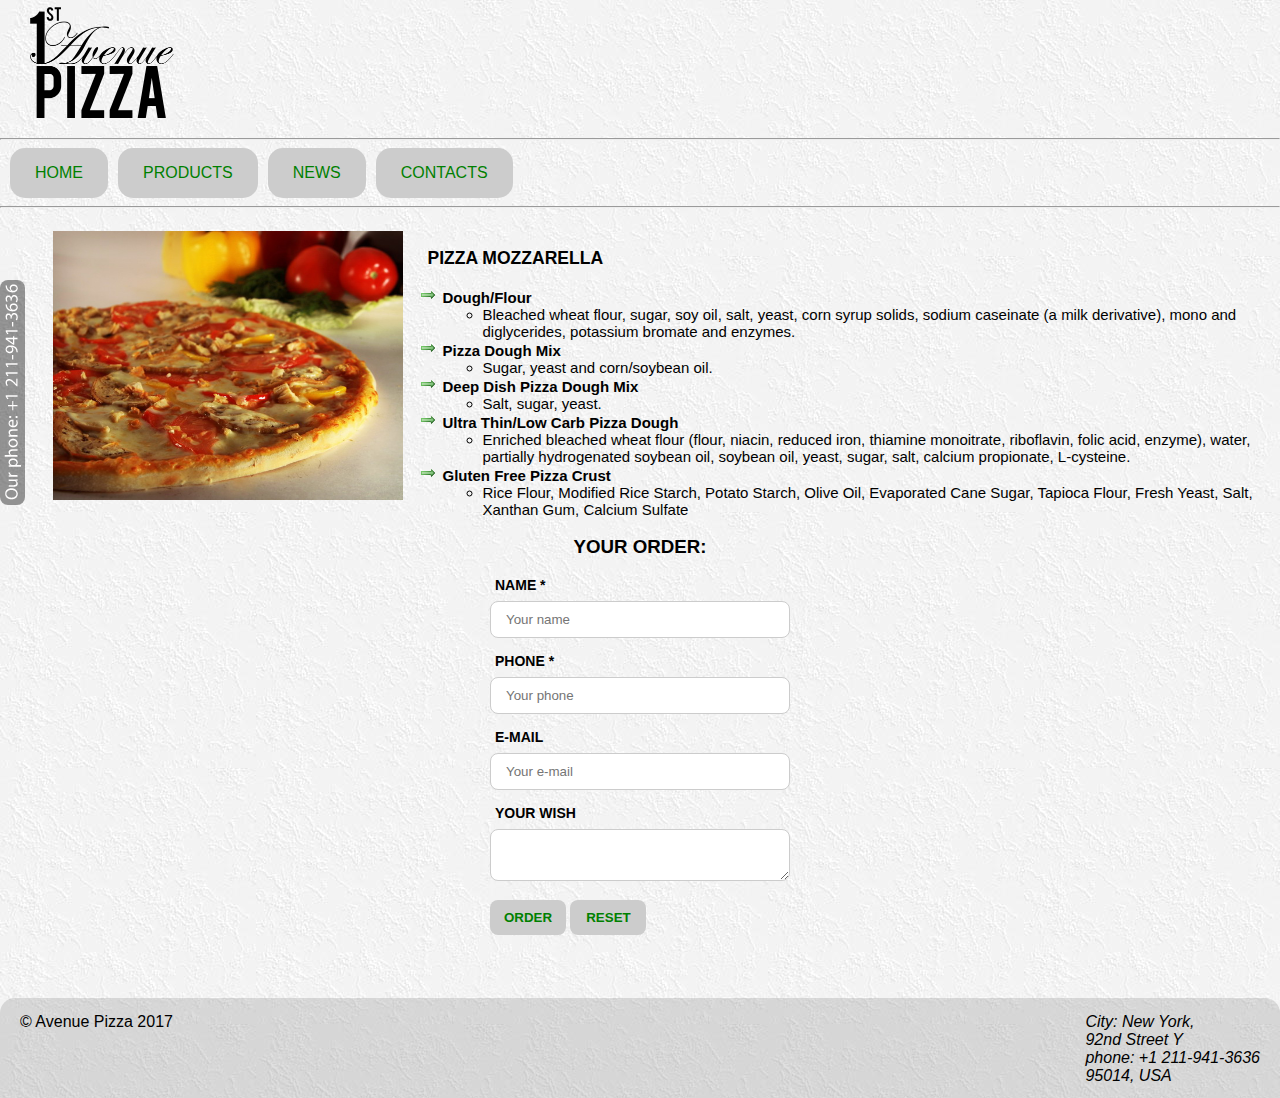
<file: pages/product_1.html>
<!DOCTYPE html>
<html lang="en">
<head>
	<meta charset="UTF-8">
	<title>Pizza</title>
	<link rel="stylesheet" href="../css/style.css">
	<link rel="shortcut icon" href="../favicon.ico">
</head>
<body>
<div class="wrapper">
	<div id="tel">
		<a href="tel:12119413636"><img src="../img/tel.png" alt="tel"></a>
	</div>
	<header>
		<div class="logo">
			<img src="../img/logo.png" alt="pizza">
		</div>
	</header>
	<hr>
	<nav>
		<ul class="menu clearfix">
			<li><a href="../index.html">home</a></li>
			<li>
				<a href="products.html">products</a>
				<ul class="sub_menu">
					<li><a class="active" href="product_1.html">Mozzarella</a></li>
					<li><a href="product_2.html">Pizza Man</a></li>
					<li><a href="product_3.html">Pizza Bacon</a></li>
				</ul>
			</li>
			<li><a href="news.html">news</a></li>
			<li><a href="contacts.html">contacts</a></li>
		</ul>
	</nav>
	<hr>
	<section class="main clearfix">
		<figure>
			<div class="products">					
				<img src="../img/Pizza_de_Mozarella_1.jpg" alt="mozzarella">
				<!-- <figcaption>Pizza Mozzarella</figcaption> -->
			</div>
		</figure>
		<div class="ingridients">
			<h3>Pizza Mozzarella</h3>
			<ul class="order">
				<li class="title_p">Dough/Flour
					<ul>
						<li class="title_in">Bleached wheat flour, sugar, soy oil, salt, yeast, corn syrup solids, sodium caseinate (a milk derivative), mono and diglycerides, potassium bromate and enzymes.</li>					
					</ul>
				</li>
				<li class="title_p">Pizza Dough Mix
					<ul>
						<li class="title_in">Sugar, yeast and corn/soybean oil.</li>
					</ul>
				</li>
				<li class="title_p">Deep Dish Pizza Dough Mix
					<ul>
						<li class="title_in">Salt, sugar, yeast.</li>
					</ul>
				</li>
				<li class="title_p">Ultra Thin/Low Carb Pizza Dough
					<ul>
						<li class="title_in">Enriched bleached wheat flour (flour, niacin, reduced iron, thiamine monoitrate, riboflavin, folic acid, enzyme), water, partially hydrogenated soybean oil, soybean oil, yeast, sugar, salt, calcium propionate, L-cysteine.</li>
					</ul>
				</li>
				<li class="title_p">Gluten Free Pizza Crust
					<ul>
						<li class="title_in">Rice Flour, Modified Rice Starch, Potato Starch, Olive Oil, Evaporated Cane Sugar, Tapioca Flour, Fresh Yeast, Salt, Xanthan Gum, Calcium Sulfate​</li>
					</ul>
				</li>			
			</ul>
		</div>

		<div class="form_order">
			<h3>Your Order:</h3>

			<form action="../formdata.php" method="POST">
				<label for="name">Name *</label>
				<input type="text" name="name" id="name" placeholder="Your name" required>

				<label for="phone">Phone *</label>
				<input type="tel" name="phone" id="phone" required placeholder="Your phone">
				
				<label for="email">E-mail</label>
				<input type="email" name="email" id="email" placeholder="Your e-mail">

				<label for="more">Your wish</label>
				<textarea name="more" id="more"></textarea>	

				<input type="submit" value="order">
				<input type="reset" value="reset">
			</form>
		</div>
		
	</section>

	<footer>		
		<p>&copy; Avenue Pizza 2017</p>
		<address>
			City: New York,<br>
			92nd Street Y<br>
			phone: +1 211-941-3636<br>
			95014, USA
		</address>
	</footer>
</div>


</body>
</html>
</file>
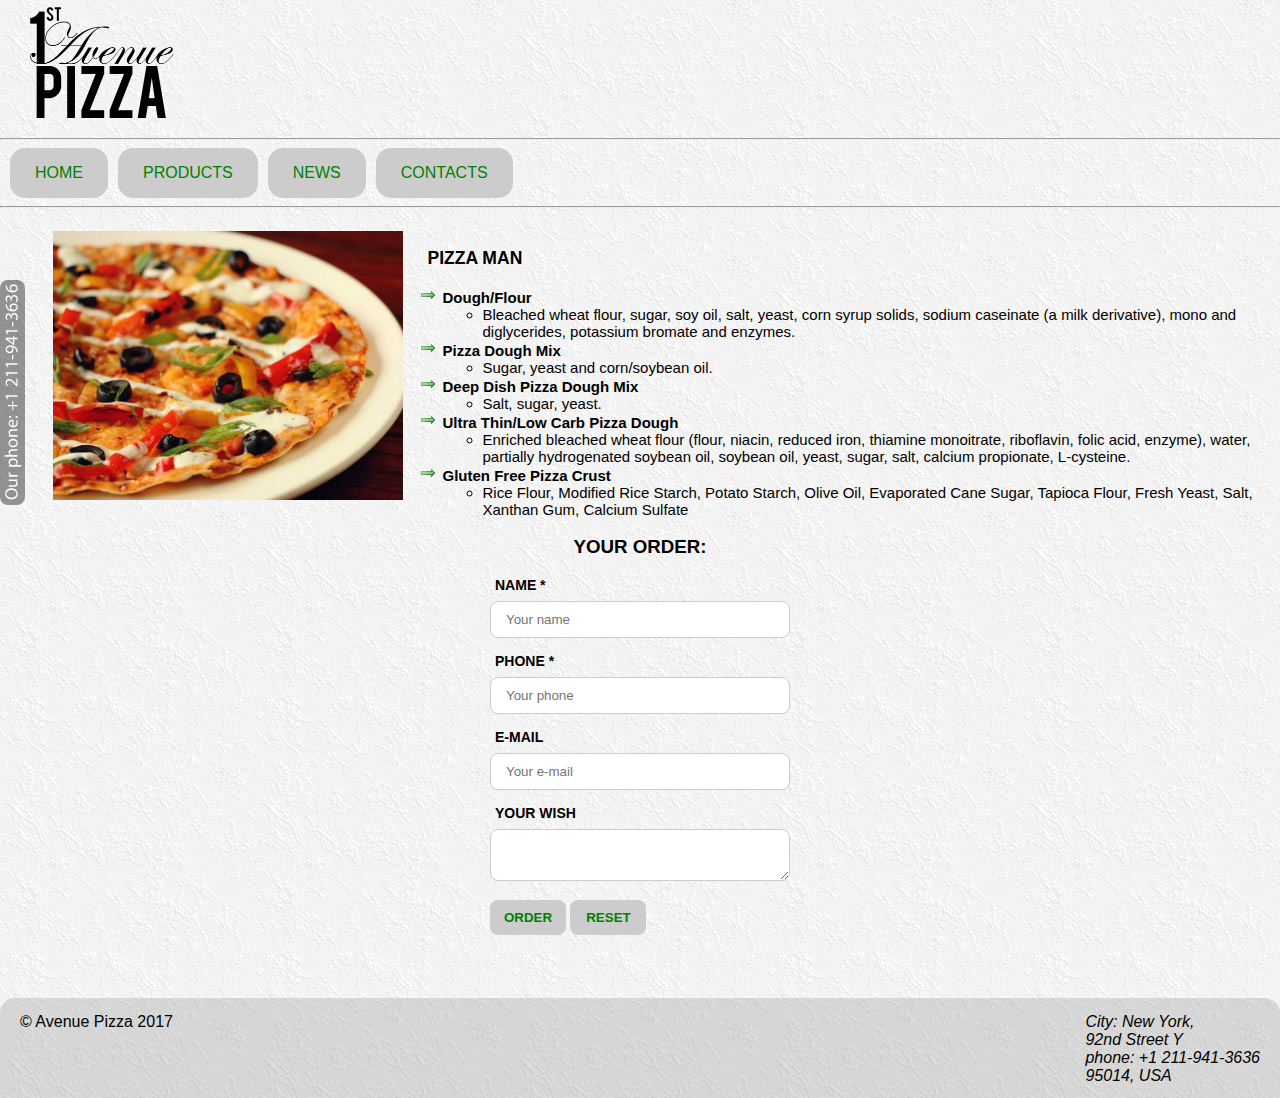
<file: pages/product_2.html>
<!DOCTYPE html>
<html lang="en">
<head>
	<meta charset="UTF-8">
	<title>Pizza</title>
	<link rel="stylesheet" href="../css/style.css">
	<link rel="shortcut icon" href="../favicon.ico">
</head>
<body>
<div class="wrapper">
	<div id="tel">
		<a href="tel:12119413636"><img src="../img/tel.png" alt="tel"></a>
	</div>
	<header>
		<div class="logo">
			<img src="../img/logo.png" alt="pizza">
		</div>
	</header>
	<hr>
	<nav>
		<ul class="menu clearfix">
			<li><a href="../index.html">home</a></li>
			<li>
				<a href="products.html">products</a>
				<ul class="sub_menu">
					<li><a href="product_1.html">Mozzarella</a></li>
					<li><a class="active" href="product_2.html">Pizza Man</a></li>
					<li><a href="product_3.html">Pizza Bacon</a></li>
				</ul>
			</li>
			<li><a href="news.html">news</a></li>
			<li><a href="contacts.html">contacts</a></li>
		</ul>
	</nav>
	<hr>
	<section class="main clearfix">
		<figure>
			<div class="products">					
				<img src="../img/Pizza_Man_2.jpg" alt="mozzarella">
				<!-- <figcaption>Pizza Mozzarella</figcaption> -->
			</div>
		</figure>
		<div class="ingridients">
			<h3>Pizza Man</h3>
			<ul class="order">
				<li class="title_p">Dough/Flour
					<ul>
						<li class="title_in">Bleached wheat flour, sugar, soy oil, salt, yeast, corn syrup solids, sodium caseinate (a milk derivative), mono and diglycerides, potassium bromate and enzymes.</li>					
					</ul>
				</li>
				<li class="title_p">Pizza Dough Mix
					<ul>
						<li class="title_in">Sugar, yeast and corn/soybean oil.</li>
					</ul>
				</li>
				<li class="title_p">Deep Dish Pizza Dough Mix
					<ul>
						<li class="title_in">Salt, sugar, yeast.</li>
					</ul>
				</li>
				<li class="title_p">Ultra Thin/Low Carb Pizza Dough
					<ul>
						<li class="title_in">Enriched bleached wheat flour (flour, niacin, reduced iron, thiamine monoitrate, riboflavin, folic acid, enzyme), water, partially hydrogenated soybean oil, soybean oil, yeast, sugar, salt, calcium propionate, L-cysteine.</li>
					</ul>
				</li>
				<li class="title_p">Gluten Free Pizza Crust
					<ul>
						<li class="title_in">Rice Flour, Modified Rice Starch, Potato Starch, Olive Oil, Evaporated Cane Sugar, Tapioca Flour, Fresh Yeast, Salt, Xanthan Gum, Calcium Sulfate​</li>
					</ul>
				</li>			
			</ul>
		</div>

		<div class="form_order">
			<h3>Your Order:</h3>

			<form action="../formdata.php" method="POST">
				<label for="name">Name *</label>
				<input type="text" name="name" id="name" placeholder="Your name" required>

				<label for="phone">Phone *</label>
				<input type="tel" name="phone" id="phone" required placeholder="Your phone">
				
				<label for="email">E-mail</label>
				<input type="email" name="email" id="email" placeholder="Your e-mail">

				<label for="more">Your wish</label>
				<textarea name="more" id="more"></textarea>	

				<input type="submit" value="order">
				<input type="reset" value="reset">
			</form>
		</div>
		
	</section>

	<footer>		
		<p>&copy; Avenue Pizza 2017</p>
		<address>
			City: New York,<br>
			92nd Street Y<br>
			phone: +1 211-941-3636<br>
			95014, USA
		</address>
	</footer>
</div>


</body>
</html>
</file>
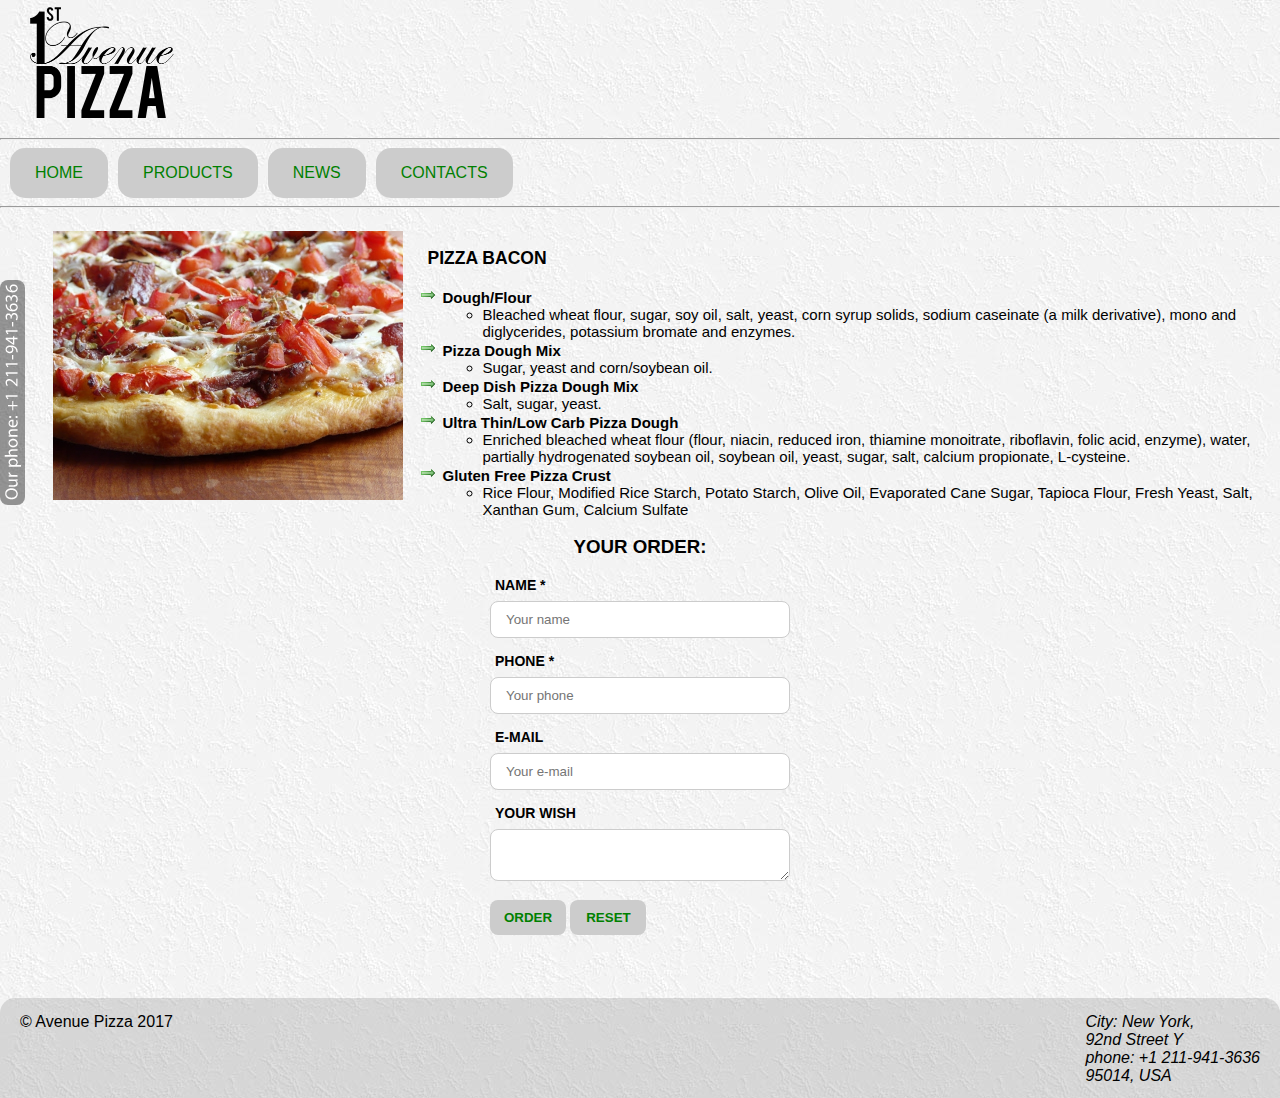
<file: pages/product_3.html>
<!DOCTYPE html>
<html lang="en">
<head>
	<meta charset="UTF-8">
	<title>Pizza</title>
	<link rel="stylesheet" href="../css/style.css">
	<link rel="shortcut icon" href="../favicon.ico">
</head>
<body>
<div class="wrapper">
	<div id="tel">
		<a href="tel:12119413636"><img src="../img/tel.png" alt="tel"></a>
	</div>
	<header>
		<div class="logo">
			<img src="../img/logo.png" alt="pizza">
		</div>
	</header>
	<hr>
	<nav>
		<ul class="menu clearfix">
			<li><a href="../index.html">home</a></li>
			<li>
				<a href="products.html">products</a>
				<ul class="sub_menu">
					<li><a href="product_1.html">Mozzarella</a></li>
					<li><a href="product_2.html">Pizza Man</a></li>
					<li><a class="active" href="product_3.html">Pizza Bacon</a></li>
				</ul>
			</li>
			<li><a href="news.html">news</a></li>
			<li><a href="contacts.html">contacts</a></li>
		</ul>
	</nav>
	<hr>
	<section class="main clearfix">
		<figure>
			<div class="products">					
				<img src="../img/Pizza_de_Bacon_3.jpg" alt="mozzarella">
				<!-- <figcaption>Pizza Mozzarella</figcaption> -->
			</div>
		</figure>
		<div class="ingridients">
			<h3>Pizza Bacon</h3>
			<ul class="order">
				<li class="title_p">Dough/Flour
					<ul>
						<li class="title_in">Bleached wheat flour, sugar, soy oil, salt, yeast, corn syrup solids, sodium caseinate (a milk derivative), mono and diglycerides, potassium bromate and enzymes.</li>					
					</ul>
				</li>
				<li class="title_p">Pizza Dough Mix
					<ul>
						<li class="title_in">Sugar, yeast and corn/soybean oil.</li>
					</ul>
				</li>
				<li class="title_p">Deep Dish Pizza Dough Mix
					<ul>
						<li class="title_in">Salt, sugar, yeast.</li>
					</ul>
				</li>
				<li class="title_p">Ultra Thin/Low Carb Pizza Dough
					<ul>
						<li class="title_in">Enriched bleached wheat flour (flour, niacin, reduced iron, thiamine monoitrate, riboflavin, folic acid, enzyme), water, partially hydrogenated soybean oil, soybean oil, yeast, sugar, salt, calcium propionate, L-cysteine.</li>
					</ul>
				</li>
				<li class="title_p">Gluten Free Pizza Crust
					<ul>
						<li class="title_in">Rice Flour, Modified Rice Starch, Potato Starch, Olive Oil, Evaporated Cane Sugar, Tapioca Flour, Fresh Yeast, Salt, Xanthan Gum, Calcium Sulfate​</li>
					</ul>
				</li>			
			</ul>
		</div>

		<div class="form_order">
			<h3>Your Order:</h3>

			<form action="../formdata.php" method="POST">
				<label for="name">Name *</label>
				<input type="text" name="name" id="name" placeholder="Your name" required>

				<label for="phone">Phone *</label>
				<input type="tel" name="phone" id="phone" required placeholder="Your phone">
				
				<label for="email">E-mail</label>
				<input type="email" name="email" id="email" placeholder="Your e-mail">

				<label for="more">Your wish</label>
				<textarea name="more" id="more"></textarea>	

				<input type="submit" value="order">
				<input type="reset" value="reset">
			</form>
		</div>
		
	</section>

	<footer>		
		<p>&copy; Avenue Pizza 2017</p>
		<address>
			City: New York,<br>
			92nd Street Y<br>
			phone: +1 211-941-3636<br>
			95014, USA
		</address>
	</footer>
</div>


</body>
</html>
</file>
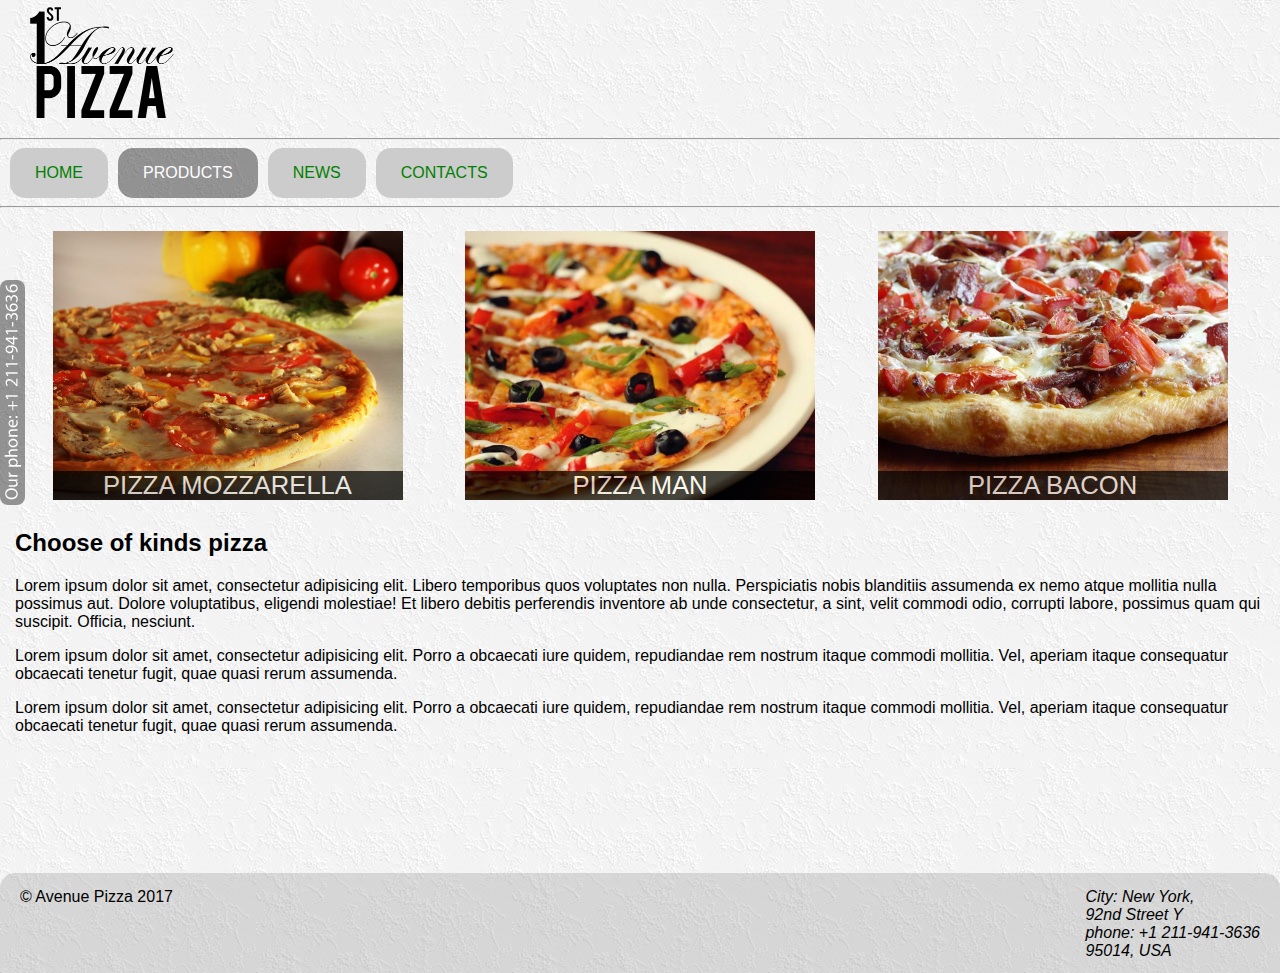
<file: pages/products.html>
<!DOCTYPE html>
<html lang="en">
<head>
	<meta charset="UTF-8">
	<title>Pizza</title>
	<link rel="stylesheet" href="../css/style.css">
	<link rel="shortcut icon" href="../favicon.ico">
</head>
<body>
<div class="wrapper">
	<div id="tel">
		<a href="tel:12119413636"><img src="../img/tel.png" alt="tel"></a>
	</div>
	<header>
		<div class="logo">
			<img src="../img/logo.png" alt="pizza">
		</div>
	</header>
	<hr>
	<nav>
		<ul class="menu clearfix">
			<li><a href="../index.html">home</a></li>
			<li>
				<a class="active" href="products.html">products</a>
				<ul class="sub_menu">
					<li><a href="product_1.html">Mozzarella</a></li>
					<li><a href="product_2.html">Pizza Man</a></li>
					<li><a href="product_3.html">Pizza Bacon</a></li>
				</ul>
			</li>
			<li><a href="news.html">news</a></li>
			<li><a href="contacts.html">contacts</a></li>
		</ul>
	</nav>
	<hr>
	<section class="main clearfix">
		<figure>
			<div class="products">					
				<a href="product_1.html"><img src="../img/Pizza_de_Mozarella_1.jpg" alt="mozzarella"></a>
				<figcaption>Pizza Mozzarella</figcaption>
			</div>
		</figure>
		
		<figure>
			<div class="products">
				<a href="product_2.html"><img src="../img/Pizza_Man_2.jpg" alt="Man"></a>
				<figcaption>Pizza Man</figcaption>
			</div>
		</figure>

		<figure>
			<div class="products">
				<a href="product_3.html"><img src="../img/Pizza_de_Bacon_3.jpg" alt="Bacon"></a>
				<figcaption>Pizza Bacon</figcaption>
			</div>
		</figure>
		
		<div class="describe">
			<h2>Choose of kinds pizza</h2>
			<p>Lorem ipsum dolor sit amet, consectetur adipisicing elit. Libero temporibus quos voluptates non nulla. Perspiciatis nobis blanditiis assumenda ex nemo atque mollitia nulla possimus aut. Dolore voluptatibus, eligendi molestiae! Et libero debitis perferendis inventore ab unde consectetur, a sint, velit commodi odio, corrupti labore, possimus quam qui suscipit. Officia, nesciunt.</p>
			<p>Lorem ipsum dolor sit amet, consectetur adipisicing elit. Porro a obcaecati iure quidem, repudiandae rem nostrum itaque commodi mollitia. Vel, aperiam itaque consequatur obcaecati tenetur fugit, quae quasi rerum assumenda.</p>
			<p>Lorem ipsum dolor sit amet, consectetur adipisicing elit. Porro a obcaecati iure quidem, repudiandae rem nostrum itaque commodi mollitia. Vel, aperiam itaque consequatur obcaecati tenetur fugit, quae quasi rerum assumenda.</p>
		</div>
		
		
		

		
	</section>

	<footer>		
		<p>&copy; Avenue Pizza 2017</p>
		<address>
			City: New York,<br>
			92nd Street Y<br>
			phone: +1 211-941-3636<br>
			95014, USA
		</address>
	</footer>
</div>


</body>
</html>
</file>
<file: css/style.css>
html, body{
	margin:0;
	padding: 0;
	background-image: url(../img/022serii.jpg);
	font-family: Arial, sans-serif;
	font-size: 16px;
}

*{
	box-sizing: border-box;
}
.wrapper{
	max-width: 1400px;
	margin:0 auto;	
}
header{
	padding: 5px;
	max-height: 130px;	
}

.logo img{	
	width: 150px;	
	margin-left: 20px;
}
.menu{
	margin:0;
	padding: 0;	
}

.menu li .sub_menu {	
	min-width: 140px;
	position: absolute;
	top: 50px;
	left: 119px;	
	margin: 0;
	padding: 0;
	padding-top: 3px;
	z-index: 999;
	margin-right: 0;
	text-align: center;
	font-size: 12px;	
	display: none;
	transition: all .9s;
}

.menu li:hover .sub_menu{
	display: block;
}

.menu .sub_menu> li a{
	width: 140px;
	margin-bottom: 3px;	
}

.menu li > .sub_menu li a{
	margin-right: 0px;

}

.menu li{	
	list-style-type: none;	
}

.menu > li {
	position: relative;
}
.menu li a {
	float: left;
	display: block;
	line-height: 50px;
	padding: 0px 25px;	
	background-color: #ccc;
	border-radius: 15px;
	margin-right: 10px;
	color: green;
	text-decoration: none;
	text-transform: uppercase;
	transition: all .3s;
}
.menu > li:first-child a{
	margin-left: 10px;
}
.menu li a:hover{
	background-color: rgba(0,0,0,.4);
	color:#fff;
}

.active{
	background-color: rgba(0,0,0,.4) !important;
	color:#fff !important;
	
}

.clearfix:after{
	content: '';
	display: table;
	clear: both;
}
.main{
	min-height: 624px; 
	padding: 15px;	
}
h1{
	text-align: center;
	text-transform: uppercase;
	display: inline-block;
	position: relative;
}

.main .img_wrapper{
	border: 1px solid green;
	float:left; 
	margin-right: 20px;
	margin-bottom: 20px;
	overflow: hidden;
	border-radius: 8px;
	height: 250px;
	
}

.main img{	
	padding: 0;
	margin: 0;
	height: 100%;	
	border-radius: 8px;
	transition: transform .3s;
}

.main img:hover{
	transform: scale(1.05);
}

footer{
	background-color: rgba(100,100,100,.2);	
	min-height: 100px; 
	padding: 5px 10px;	
	border-radius: 15px 15px 0 0;
	margin-top: 33px;
}

footer p{	
	display: inline-block;
	margin-top: 10px;
	margin-left: 10px;
}

footer address{
	float: right;	
	margin-top: 10px;
	margin-right: 10px;
}

.circle-wrapper{
	display: inline-block;
	position: absolute;
	right: -118px;
	top: -45px;
}

.circle{
	width: 100px;
    margin: 6px 6px 20px;
    display: inline-block;
    position: relative;
    text-align: center;
    line-height: 1.2;
}

.circle strong{
	position: absolute;
    top: 30px;
    left: 0;
    width: 100%;
    text-align: center;
    line-height: 40px;
    font-size: 30px;
}

/* Products  */

.main .products{	
	float:left; 
	margin-right: 20px;
	margin-bottom: 20px;
	overflow: hidden;	
	width: 28%;
	margin:0 2% 2% 3%;
	text-align: center;
	position: relative;

}

figure{
	margin: 0;
	padding: 0;
}

.products img{
	width: 100%;
	border-radius: 0px;
}

.products figcaption {
	background-color: #000;
	opacity: .7;
	text-transform: uppercase;
	font-size: 1.6em;
	color: #fff;
	position: absolute;
	bottom: 4px;
	left: 0;
	width: 100%;
	transition: all .3s;
}

.products:hover figcaption{
	opacity: .8;
}

.main .products img:hover{
	transform: scaleX(1.05);
}

.describe{
	clear: both;
	max-width: 1300px;	
	margin: 10px auto;
}

/* Product order */

li.title_p{	
	list-style-image: url(../img/arrow.png);
	font-weight: bold;
}

li.title_in{
	font-weight: normal;
	list-style-image: none;
	list-style-type: circle;
}

.ingridients{	
	margin-left: 31%;
	font-size: 15px;
}

.ingridients h3 {	
	text-transform: uppercase;	
}

.form_order h3{	
	clear: both;
	text-transform: uppercase;
	text-align: center;
}

form{	
	max-width: 300px;
	margin: 0 auto;
}

input{
	display: block;
	width: 100%;
	padding: 10px 15px;
	margin-bottom: 15px;
	border: none;
	outline: none;	
	border:1px solid #ccc;
	border-radius: 8px;
}
input:focus, input:hover, textarea:focus, textarea:hover{	
	border: 1px solid transparent;
	box-shadow: 0 0 5px green;
}

input[type="submit"], input[type="reset"]{
	text-transform: uppercase;
	width: 76px;
	display: inline-block;
	border: none;
	border-radius: 8px;
	padding: 10px;
	font-weight: bold;
	color: green;
	background-color: #ccc;
	outline: none;
	box-shadow: none;
}

input[type="submit"]:hover, input[type="reset"]:hover {
	color: #fff;
	background-color: rgba(0,0,0,.4);
	cursor: pointer;
}

label{
	display: block;
	cursor: pointer;
	text-transform: uppercase;
	margin: 0 0 8px 5px;
	font-weight: bold;
	font-size: 14px;
}

textarea{
	width: 100%;
	padding: 10px 15px;
	margin-bottom: 15px;
	border: none;
	outline: none;	
	border-radius: 8px;
	resize: vertical;
	border:1px solid #ccc;
}

.main address{
	font-size: 20px;	
	display: inline-block;
	padding: 10px;
	margin-left: 100px;
}

.main .map{
	display: inline-block;
	float: left;
}

.main .map iframe{
	width: 400px;
	height: 300px;
}

.wrapper_address{	
	max-width: 740px;
	height: 300px;
	margin: 20px auto;
}

#tel{
	position: fixed;
	width: 25px;
	height: 225px;
	top: 280px;
	left: 0;
	border-radius: 8px;	
	background-color: rgba(0,0,0,.4);	
}

#tel:hover{
	background-color: rgba(0,0,0,.6);	
}

#tel img{
	border: none;
	width: 25px;
	height: 225px;
}

/* news */

.wrapper__news p{
	text-indent: 20px;
	margin-top: 10px;
}

.wrapper__news h2{
	margin-bottom: 10px;
}
</file>
<file: style.css>
html, body{
	margin:0;
	padding: 0;
	background-image: url(img/022serii.jpg);
	font-family: Arial, sans-serif;
	font-size: 16px;
}

*{
	box-sizing: border-box;
}
.wrapper{
	max-width: 1400px;
	margin:0 auto;	
}
header{
	padding: 5px;	
}
.logo img{	
	width: 150px;	
	margin-left: 20px;
}
.menu{
	margin:0;
	padding: 0;	
}

.menu li .sub_menu {	
	min-width: 140px;
	position: absolute;
	top: 50px;
	left: 119px;	
	margin: 0;
	padding: 0;
	padding-top: 3px;
	z-index: 1000;
	margin-right: 0;
	text-align: center;
	font-size: 12px;	
	display: none;
	transition: all .9s;
}

.menu li:hover .sub_menu{
	display: block;
}

.menu .sub_menu> li a{
	width: 140px;
	margin-bottom: 3px;	
}

.menu li > .sub_menu li a{
	margin-right: 0px;

}

.menu li{	
	list-style-type: none;	
}

.menu > li {
	position: relative;
}
.menu li a {
	float: left;
	display: block;
	line-height: 50px;
	padding: 0px 25px;	
	background-color: #ccc;
	border-radius: 15px;
	margin-right: 10px;
	color: green;
	text-decoration: none;
	text-transform: uppercase;
	transition: all .3s;
}
.menu > li:first-child a{
	margin-left: 10px;
}
.menu li a:hover{
	background-color: rgba(0,0,0,.4);
	color:#fff;
}
.clearfix:after{
	content: '';
	display: table;
	clear: both;
}
.main{
	min-height: 624px; 
	padding: 15px;
	/*position: relative;*/
}
h1{
	text-align: center;
	text-transform: uppercase;
	display: inline-block;
	position: relative;
}

.main .img_wrapper{
	border: 1px solid green;
	float:left; 
	margin-right: 20px;
	margin-bottom: 20px;
	overflow: hidden;
	border-radius: 8px;
	height: 250px;
	
}

.main img{
	/*width: 300px;*/
	padding: 0;
	margin: 0;
	height: 100%;	
	border-radius: 8px;
	transition: transform .3s;
}

.main img:hover{
	transform: scale(1.05);
}

footer{
	background-color: rgba(100,100,100,.2);	
	min-height: 100px; 
	padding: 5px 10px;	
	border-radius: 15px 15px 0 0;
	margin-top: 33px;
}

footer p{
	/*outline: 1px solid red;*/
	display: inline-block;
	margin-top: 10px;
	margin-left: 10px;
}

footer address{
	float: right;
	/*outline: 1px solid red;*/
	margin-top: 10px;
	margin-right: 10px;
}

.circle-wrapper{
	display: inline-block;
	position: absolute;
	right: -118px;
	top: -45px;
}

.circle{
	width: 100px;
    margin: 6px 6px 20px;
    display: inline-block;
    position: relative;
    text-align: center;
    line-height: 1.2;
}

.circle strong{
	position: absolute;
    top: 30px;
    left: 0;
    width: 100%;
    text-align: center;
    line-height: 40px;
    font-size: 30px;
}

/* Products  */

.main .products{
	/*border: 1px solid green;*/
	float:left; 
	margin-right: 20px;
	margin-bottom: 20px;
	overflow: hidden;
	/*border-radius: 8px;*/	
	width: 28%;
	margin:0 2% 2% 3%;
	text-align: center;
	position: relative;

}

figure{
	margin: 0;
	padding: 0;
}

.products img{
	width: 100%;
	border-radius: 0px;
}

.products figcaption {
	background-color: #000;
	opacity: .7;
	text-transform: uppercase;
	font-size: 1.6em;
	color: #fff;
	position: absolute;
	bottom: 4px;
	left: 0;
	width: 100%;
	transition: all .3s;
}

.products:hover figcaption{
	opacity: .8;
}

.main .products img:hover{
	transform: scaleX(1.05);
}

.describe{
	clear: both;
	max-width: 1300px;	
	margin: 10px auto;
}

/* Product order */

li.title_p{
	/*list-style-type: square;*/
	list-style-image: url(img/arrow.png);
	font-weight: bold;
}

li.title_in{
	font-weight: normal;
	list-style-image: none;
	list-style-type: circle;
}

.ingridients{
	/*outline: 1px solid red;*/
	margin-left: 31%;
	font-size: 15px;
}

.ingridients h3 {	
	text-transform: uppercase;
	/*outline: 1px solid red;*/
}

.form_order h3{	
	clear: both;
	text-transform: uppercase;
	text-align: center;
}

.form_order{
	/*outline: 1px solid red;*/
}

form{
	/*outline: 1px solid red;*/
	max-width: 300px;
	margin: 0 auto;
}

input{
	display: block;
	width: 100%;
	padding: 10px 15px;
	margin-bottom: 15px;
	border: none;
	outline: none;
	/*border: 1px solid transparent;*/
	border:1px solid #ccc;
	border-radius: 8px;
}
input:focus, input:hover, textarea:focus, textarea:hover{
	/*border:1px solid green;*/
	border: 1px solid transparent;
	box-shadow: 0 0 5px green;
}

input[type="submit"], input[type="reset"]{
	text-transform: uppercase;
	width: 76px;
	display: inline-block;
	border: none;
	border-radius: 8px;
	padding: 10px;
	font-weight: bold;
	color: green;
	background-color: #ccc;
	outline: none;
	box-shadow: none;
}

input[type="submit"]:hover, input[type="reset"]:hover {
	color: #fff;
	background-color: rgba(0,0,0,.4);
	cursor: pointer;
}

label{
	display: block;
	cursor: pointer;
	text-transform: uppercase;
	margin: 0 0 8px 5px;
	font-weight: bold;
	font-size: 14px;
}

textarea{
	width: 100%;
	padding: 10px 15px;
	margin-bottom: 15px;
	border: none;
	outline: none;	
	border-radius: 8px;
	resize: vertical;
	border:1px solid #ccc;
}

.main address{
	font-size: 20px;
	/*outline: 1px solid red;*/
	display: inline-block;
	padding: 10px;
	margin-left: 100px;
}

.main .map{
	display: inline-block;
	float: left;
}

.main .map iframe{
	width: 400px;
	height: 300px;
}

.wrapper_address{
	/*outline: 1px solid red;*/
	max-width: 740px;
	height: 300px;
	margin: 20px auto;
}
</file>
